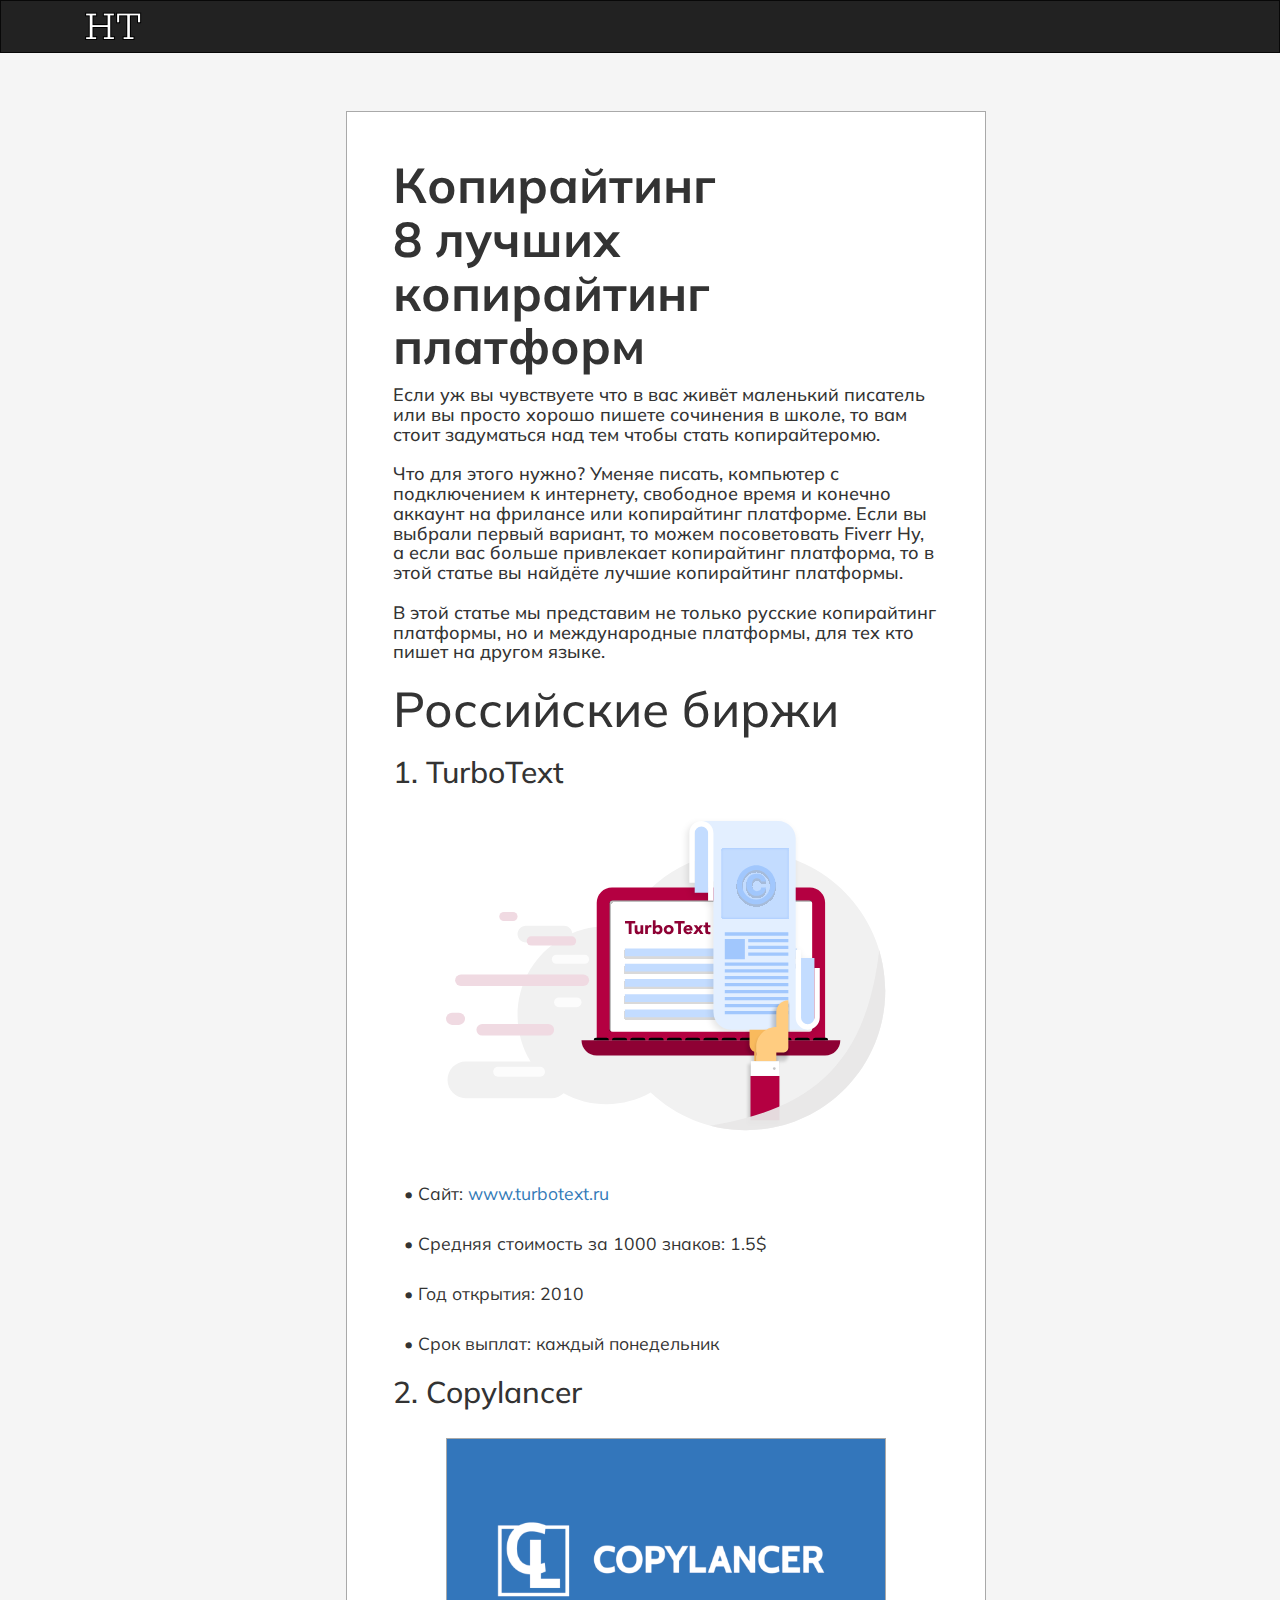
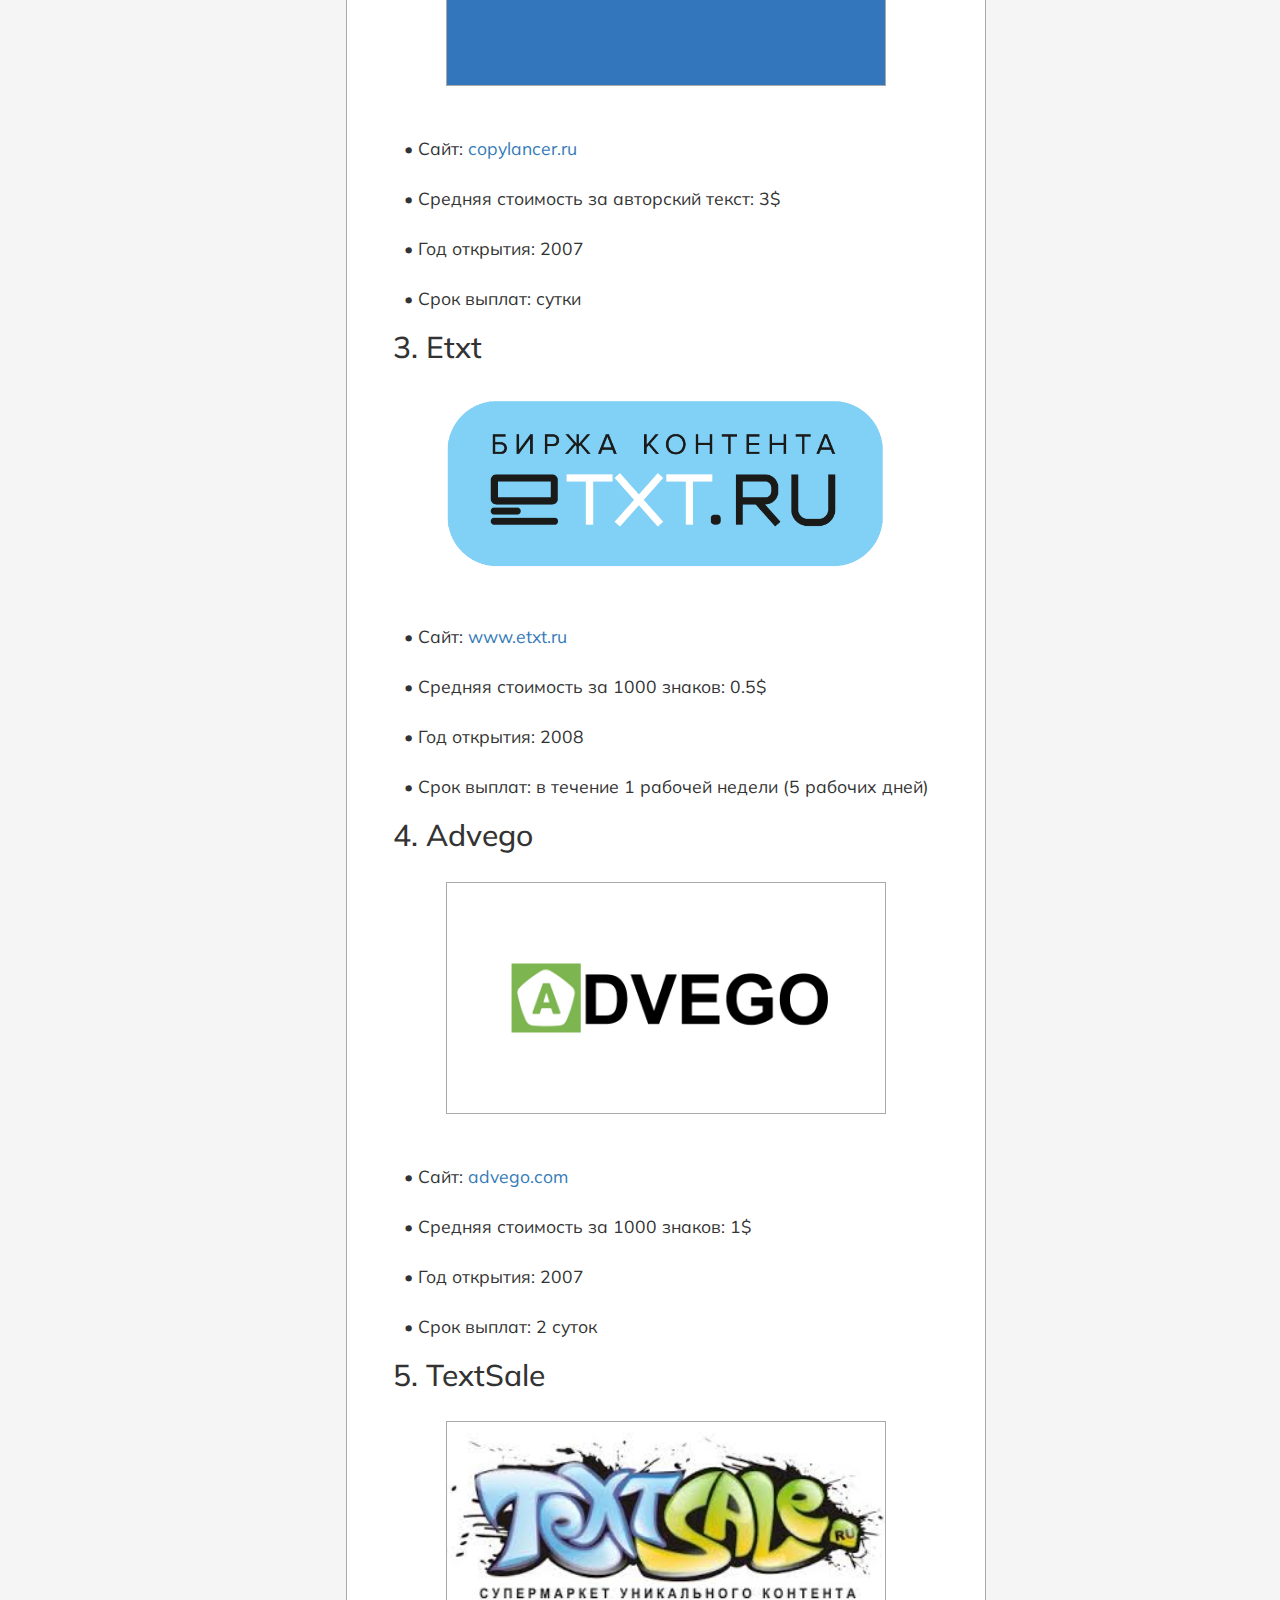
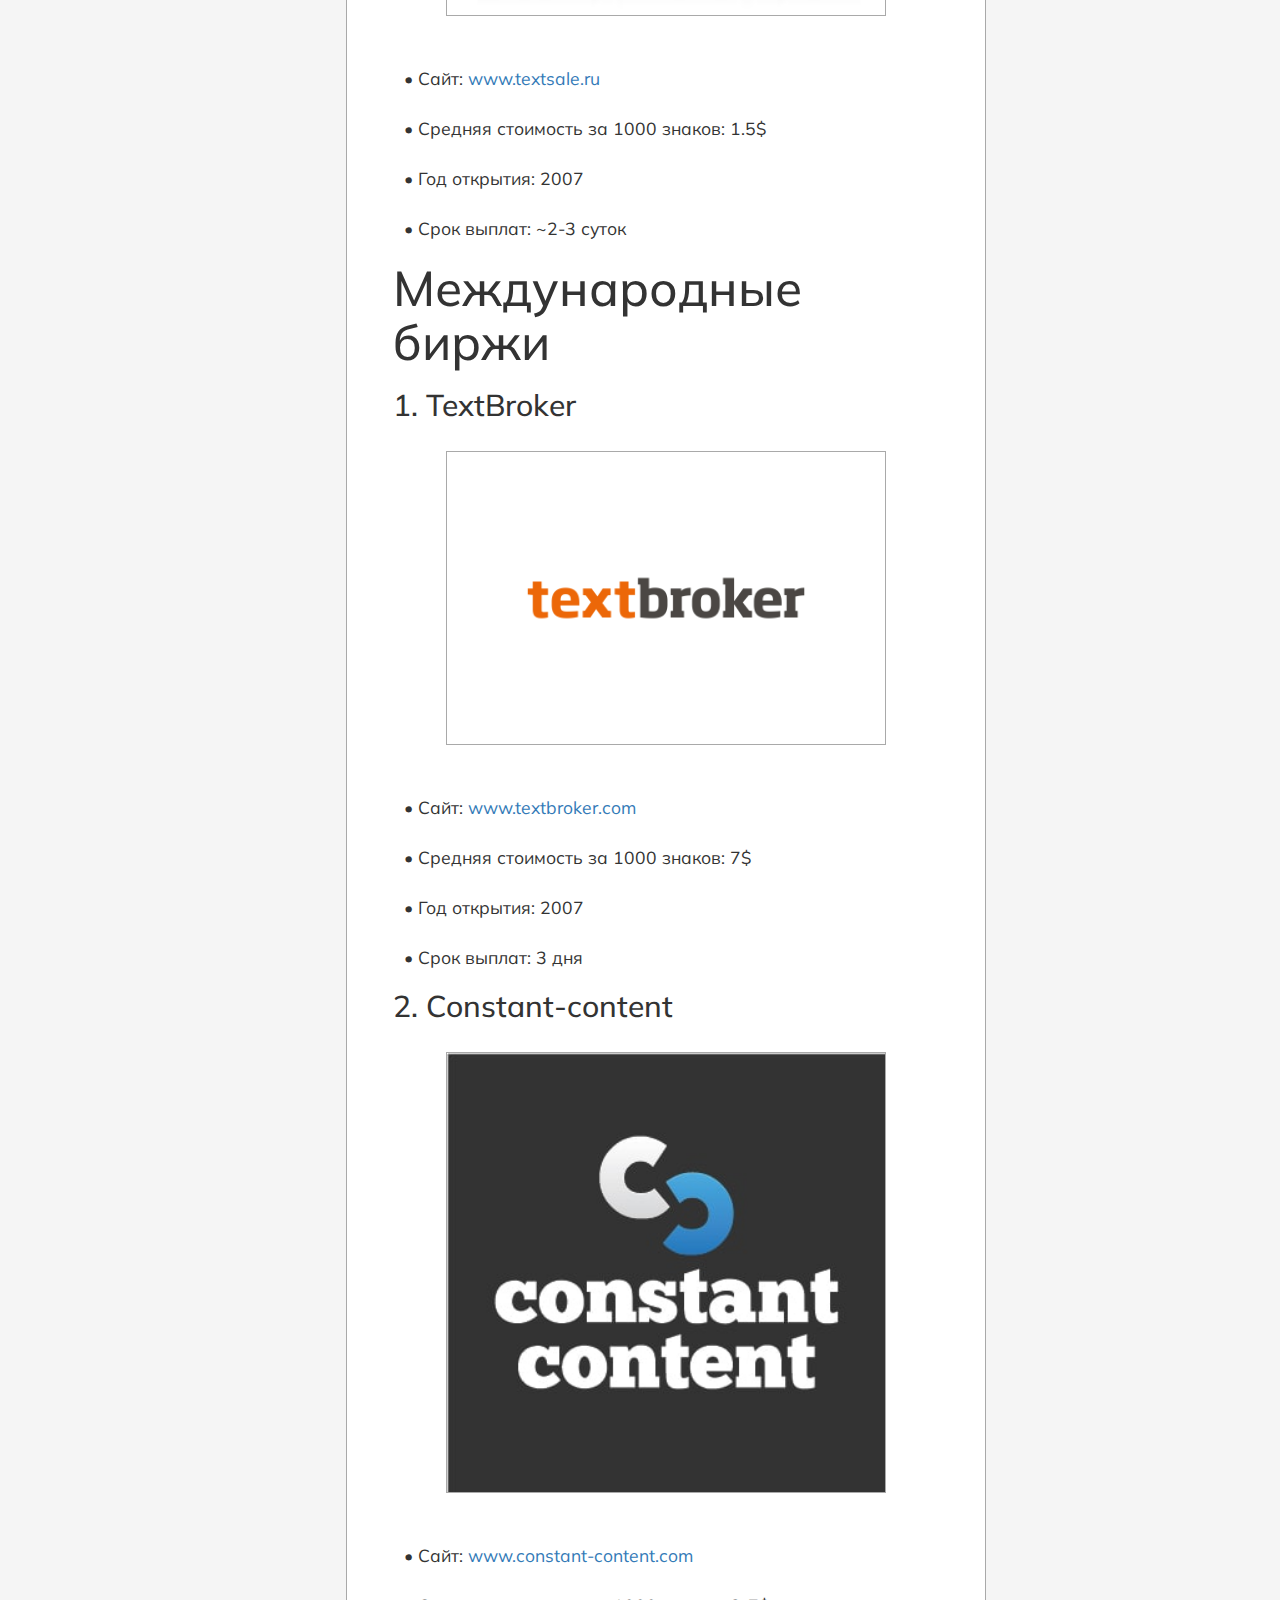
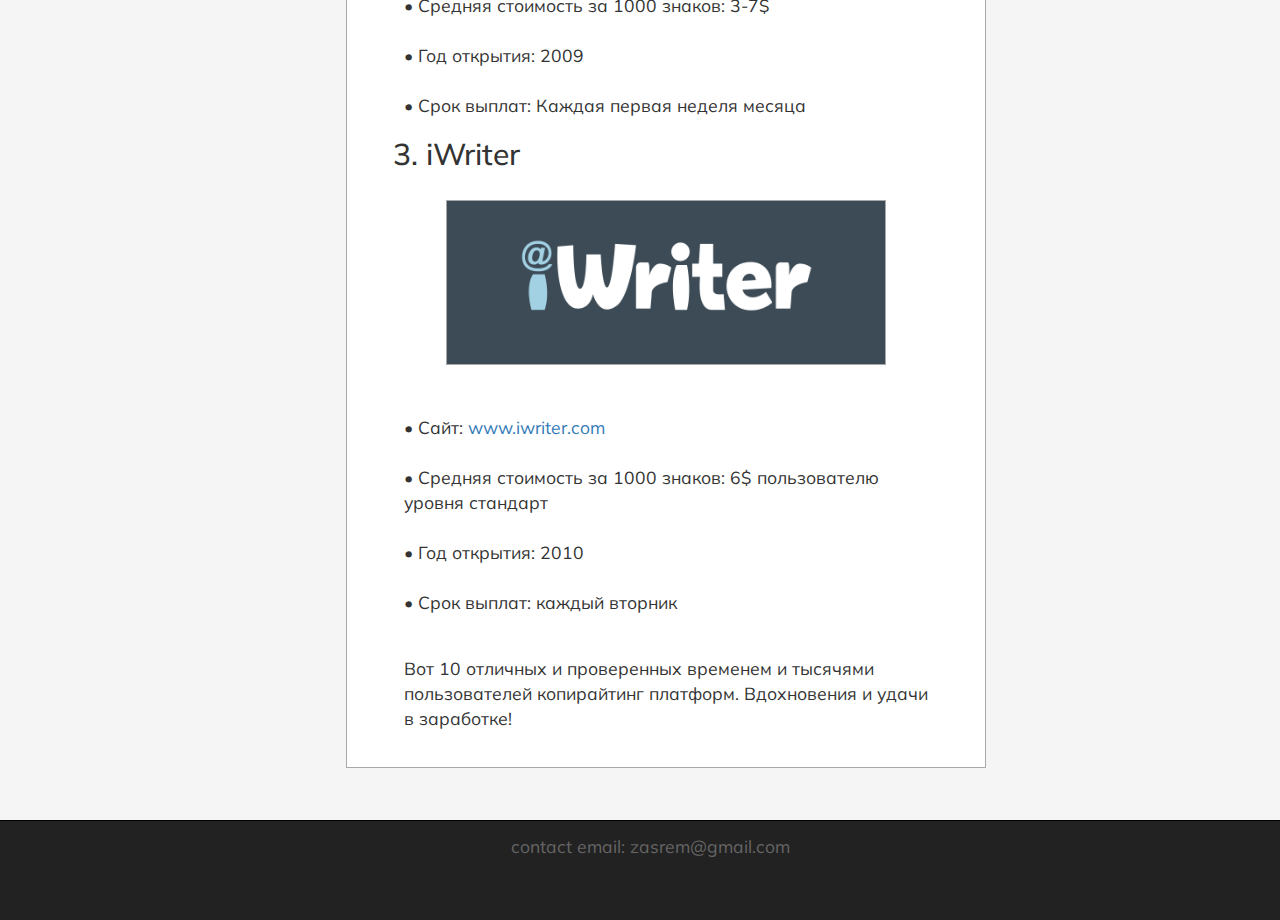
<file: copywrighting.html>
<!DOCTYPE html>
<html lang="ru">

  <head>

    <!-- Google adsense -->
    <script data-ad-client="ca-pub-2044492715518909" async src="https://pagead2.googlesyndication.com/pagead/js/adsbygoogle.js"></script>

    <!-- Yandex.Metrika counter -->
    <script type="text/javascript" >
    (function(m,e,t,r,i,k,a){m[i]=m[i]||function(){(m[i].a=m[i].a||[]).push(arguments)};
    m[i].l=1*new Date();k=e.createElement(t),a=e.getElementsByTagName(t)[0],k.async=1,k.src=r,a.parentNode.insertBefore(k,a)})
    (window, document, "script", "https://mc.yandex.ru/metrika/tag.js", "ym");

   ym(75180835, "init", {
        clickmap:true,
        trackLinks:true,
        accurateTrackBounce:true,
        webvisor:true
    });
    </script>
    <noscript><div><img src="https://mc.yandex.ru/watch/75180835" style="position:absolute; left:-9999px;" alt="" /></div></noscript>
    <!-- /Yandex.Metrika counter -->

    <meta charset="UTF-8">
    <meta name="keywords" content="копирайтинг работа ,копирайтинг сайты ,фриланс копирайтинг ,копирайтинг работа для начинающих ,адвего копирайтинг ,копирайтинг продающие тексты ,копирайтинг работа вакансии для начинающих ,копирайтинг работа на дому вакансии для начинающих ,копирайтинг работа без опыта ,сайт копирайтинга для работы ,сайты для копирайтинга без опыта ,сайты для копирайтинга без опыта работы ,услуги копирайтинга ,стать копирайтингом ,агентство копирайтинга ,копирайтинг сайты для заработка ,заработок на копирайтинге ,копирайтинг работать ,копирайтинг удаленно ,копирайтинг площадки"/>

    <meta name="description" content="Копирайтинг. 8 лучших копирайтинг платформ">

    <title>Копирайтинг. 8 лучших копирайтинг платформ</title>

    <!-- icon -->
    <link rel="shortcut icon" href="assets/img/icon.png">

    <!-- Подключаем Bootstrap CSS через CDN -->
    <link rel="stylesheet" href="https://maxcdn.bootstrapcdn.com/bootstrap/3.3.7/css/bootstrap.min.css">

    <!-- Main Style -->
    <link href="assets/css/style.css" rel="stylesheet">
    <!-- google font -->
    <link rel="preconnect" href="https://fonts.gstatic.com">
    <link href="https://fonts.googleapis.com/css2?family=Mulish:wght@400;700;900&display=swap" rel="stylesheet">
  </head>

  <body>

    <div class="container-fluid">

        <div class="row">

            <nav role="navigation" class="navbar navbar-inverse">

                <div class="container">

                    <div class="navbar-header header">

                      <div class="container">
                  
                        <div class="row">
                    
                          <div class="col-lg-12">

                              <img src="assets/img/HT.png" alt="">
                            
                          </div>

                        </div>

                      </div>

                    </div>

                </div>

            </nav>

        </div>

    </div>


    <div class="margin-1"></div>


    <div class="container-fluid">

      <div class="row">

        <div class="col-lg-3"></div>

        <div class="col-lg-6 content">

          <h1><strong>Копирайтинг <br> 8 лучших копирайтинг платформ</strong></h1>
          <h4>Если уж вы чувствуете что в вас живёт маленький писатель или вы просто хорошо пишете сочинения в школе, то вам стоит задуматься над тем чтобы стать копирайтеромю. 

          <br> <br>Что для этого нужно? Уменяе писать, компьютер с подключением к интернету, свободное время и конечно аккаунт на фрилансе или копирайтинг платформе. Если вы выбрали первый вариант, то можем посоветовать Fiverr Ну, а если вас больше привлекает копирайтинг платформа, то в этой статье вы найдёте лучшие копирайтинг платформы.

          <br> <br> В этой статье мы представим не только русские копирайтинг платформы, но и международные платформы, для тех кто пишет на другом языке. <br></h4>

          <h1>Российские биржи</h1>

          <div class="plat">
            
            <h2>1. TurboText</h2>

            <img src="assets/img/20.svg" alt="thinking-man" class = "imgmsvg img-responsive center-block">

            <p><br> <br>•  Сайт: <a href="https://www.turbotext.ru/">www.turbotext.ru</a>

            <br> <br>•  Средняя стоимость за 1000 знаков: 1.5$

            <br> <br>•  Год открытия: 2010

            <br> <br>•  Срок выплат: каждый понедельник</p>

          </div>

          <div class="plat">
            
            <h2>2. Copylancer</h2>

            <img src="assets/img/21.png" alt="thinking-man" class = "imgm img-responsive center-block">

            <p><br> <br>•  Сайт: <a href="https://copylancer.ru/">copylancer.ru</a>

            <br> <br>•  Средняя стоимость за авторский текст: 3$

            <br> <br>•  Год открытия: 2007

            <br> <br>•  Срок выплат: сутки</p>

          </div>

          <div class="plat">
            
            <h2>3. Etxt</h2>

            <img src="assets/img/22.png" alt="thinking-man" class = "imgmsvg img-responsive center-block">

            <p><br> <br>•  Сайт: <a href="https://www.etxt.ru/">www.etxt.ru</a>

            <br> <br>•  Средняя стоимость за 1000 знаков: 0.5$

            <br> <br>•  Год открытия: 2008

            <br> <br>•  Срок выплат: в течение 1 рабочей недели (5 рабочих дней)</p>

          </div>

          <div class="plat">
            
            <h2>4. Advego</h2>

            <img src="assets/img/23.jpg" alt="thinking-man" class = "imgm img-responsive center-block">

            <p><br> <br>•  Сайт: <a href="https://advego.com/">advego.com</a>

            <br> <br>•  Средняя стоимость за 1000 знаков: 1$

            <br> <br>•  Год открытия: 2007

            <br> <br>•  Срок выплат: 2 суток</p>

          </div>

          <div class="plat">
            
            <h2>5. TextSale</h2>

            <img src="assets/img/24.jpg" alt="thinking-man" class = "imgm img-responsive center-block">

            <p><br> <br>•  Сайт: <a href="https://www.textsale.ru/">www.textsale.ru</a>

            <br> <br>•  Средняя стоимость за 1000 знаков: 1.5$

            <br> <br>•  Год открытия: 2007

            <br> <br>•  Срок выплат:  ~2-3 суток</p>

          </div>

          <h1>Международные биржи</h1>

          <div class="plat">
            
            <h2>1. TextBroker</h2>

            <img src="assets/img/25.jpg" alt="thinking-man" class = "imgm img-responsive center-block">

            <p><br> <br>•  Сайт: <a href="https://www.textbroker.com/">www.textbroker.com</a>

            <br> <br>•  Средняя стоимость за 1000 знаков: 7$

            <br> <br>•  Год открытия: 2007

            <br> <br>•  Срок выплат: 3 дня</p>

          </div>

          <div class="plat">
            
            <h2>2. Constant-content</h2>

            <img src="assets/img/26.jpg" alt="thinking-man" class = "imgm img-responsive center-block">

            <p><br> <br>•  Сайт: <a href="https://www.constant-content.com/">www.constant-content.com</a>

            <br> <br>•  Средняя стоимость за 1000 знаков: 3-7$

            <br> <br>•  Год открытия: 2009

            <br> <br>•  Срок выплат: Каждая первая неделя месяца</p>

          </div>

          <div class="plat">
            
            <h2>3. iWriter</h2>

            <img src="assets/img/27.png" alt="thinking-man" class = "imgm img-responsive center-block">

            <p><br> <br>•  Сайт: <a href="https://www.iwriter.com/">www.iwriter.com</a>

            <br> <br>•  Средняя стоимость за 1000 знаков: 6$ пользователю уровня стандарт

            <br> <br>•  Год открытия: 2010

            <br> <br>•  Срок выплат: каждый вторник</p>

          </div>

          <div class="margin-7"></div>

          <p>Вот 10 отличных и проверенных временем и тысячями пользователей копирайтинг платформ. Вдохновения и удачи в заработке!</p>

        </div>

        <div class="col-lg-3"></div>

      </div>

    </div>

      <div class="margin-2"></div>

    </div>


    <footer>
      
      <div class="container-fluid">

        <div class="row">

          <div class="col-lg-1">
            
            <!--<div class="dropup drp">
              <button class="btn btn-default dropdown-toggle drpbtn" type="button" id="dropdownMenu1" data-toggle="dropdown" aria-haspopup="true" aria-expanded="true">
                images copyright
                <span class="caret"></span>
              </button>
              <ul class="dropdown-menu" aria-labelledby="dropdownMenu1">
                
              </ul>
            </div>-->

          </div>

          <div class="col-lg-10">

            <p class = "text-center">contact email: zasrem@gmail.com</p>

          </div>

          <div class="col-lg-1"></div>

        </div>

      </div>

    </footer>





    <!-- Подключаем jQuery и Bootstrap JS через CDN -->
    <script src="https://ajax.googleapis.com/ajax/libs/jquery/1.12.4/jquery.min.js"></script>
    <script src="https://maxcdn.bootstrapcdn.com/bootstrap/3.3.7/js/bootstrap.min.js"></script>
  </body>
</html>
</file>
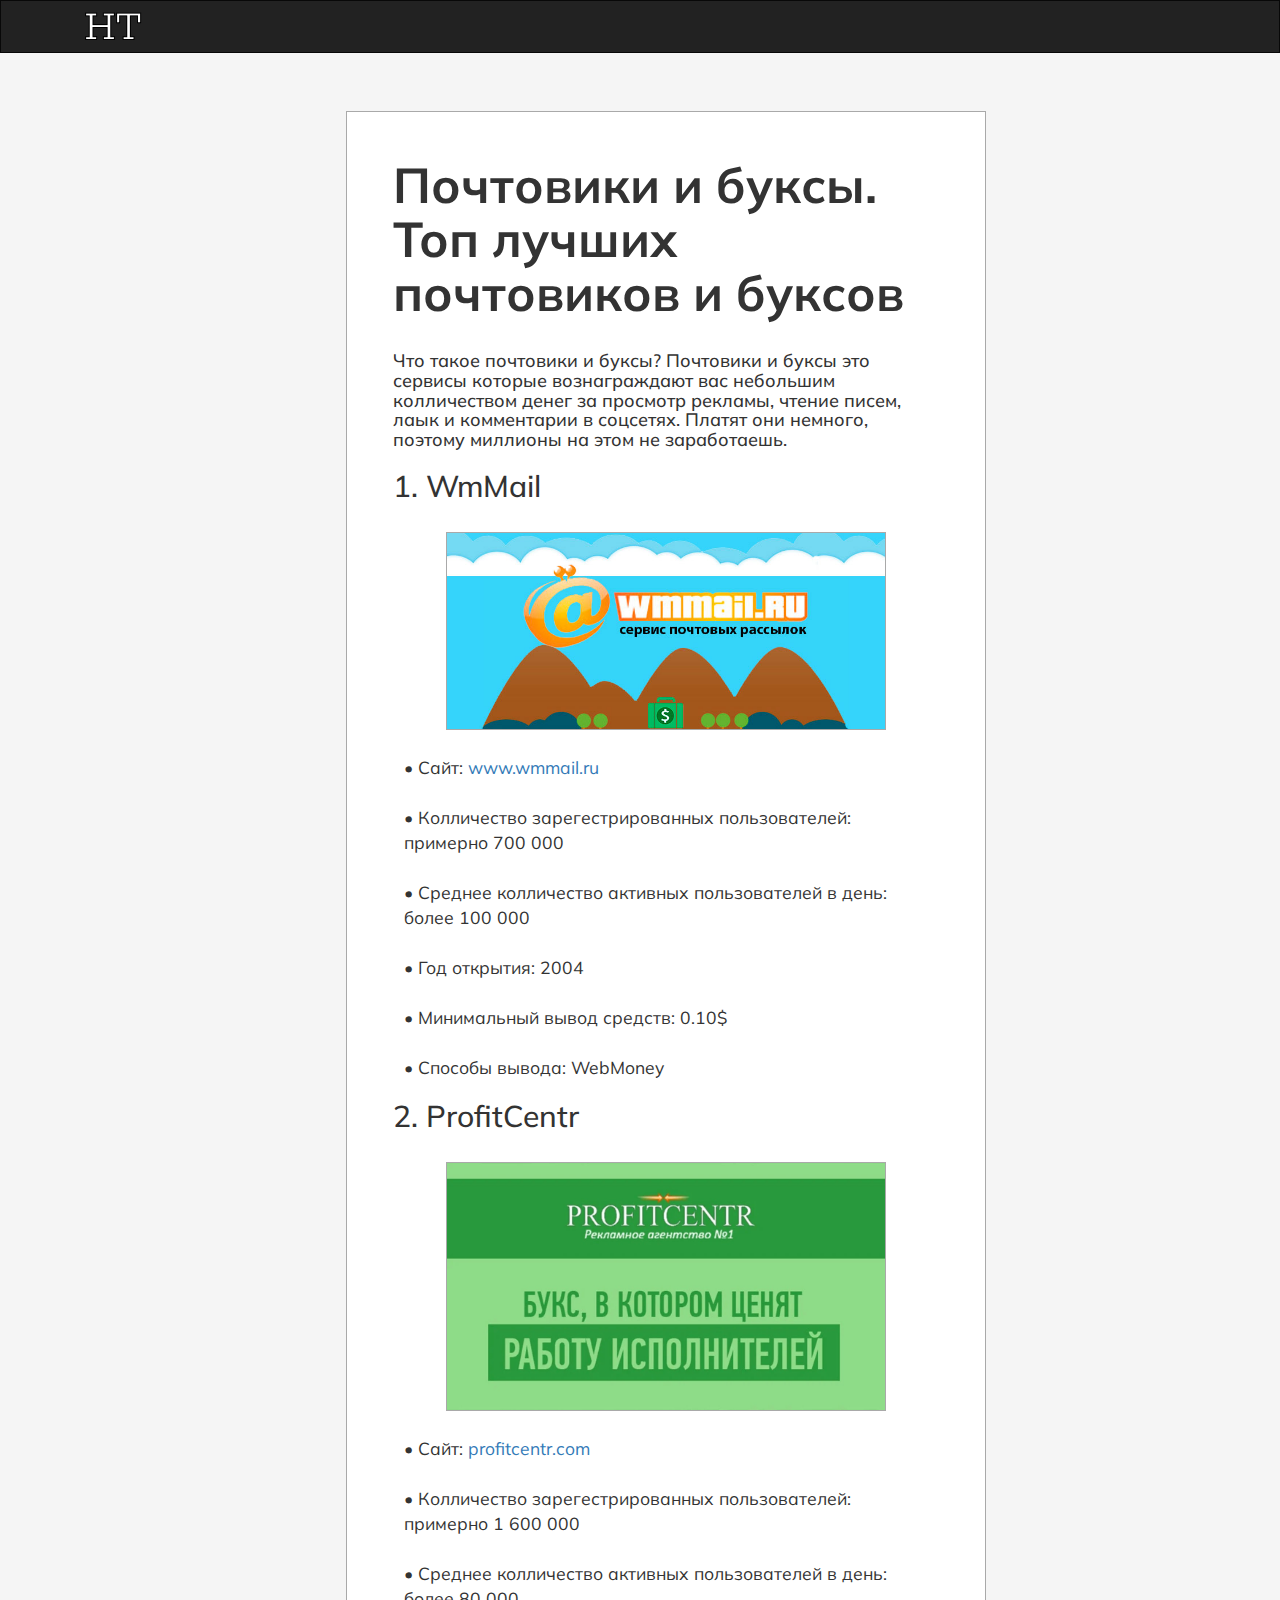
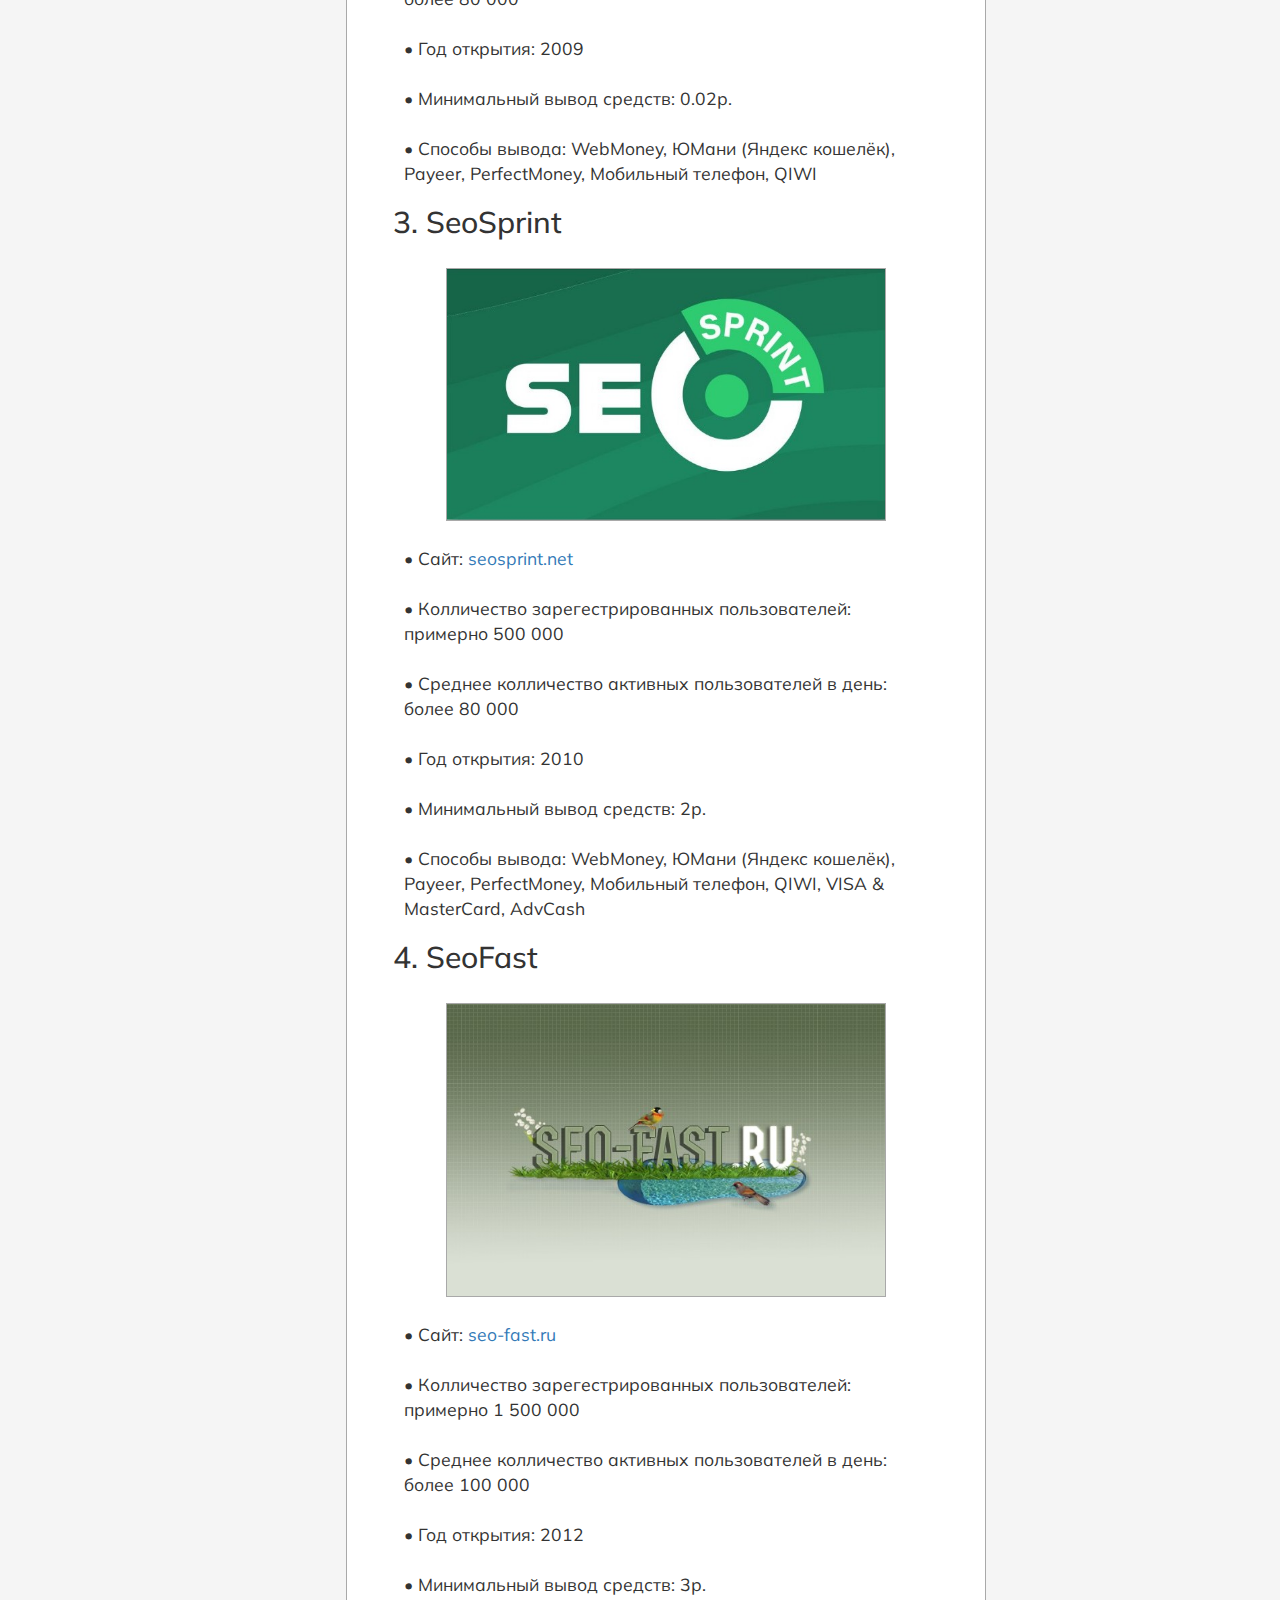
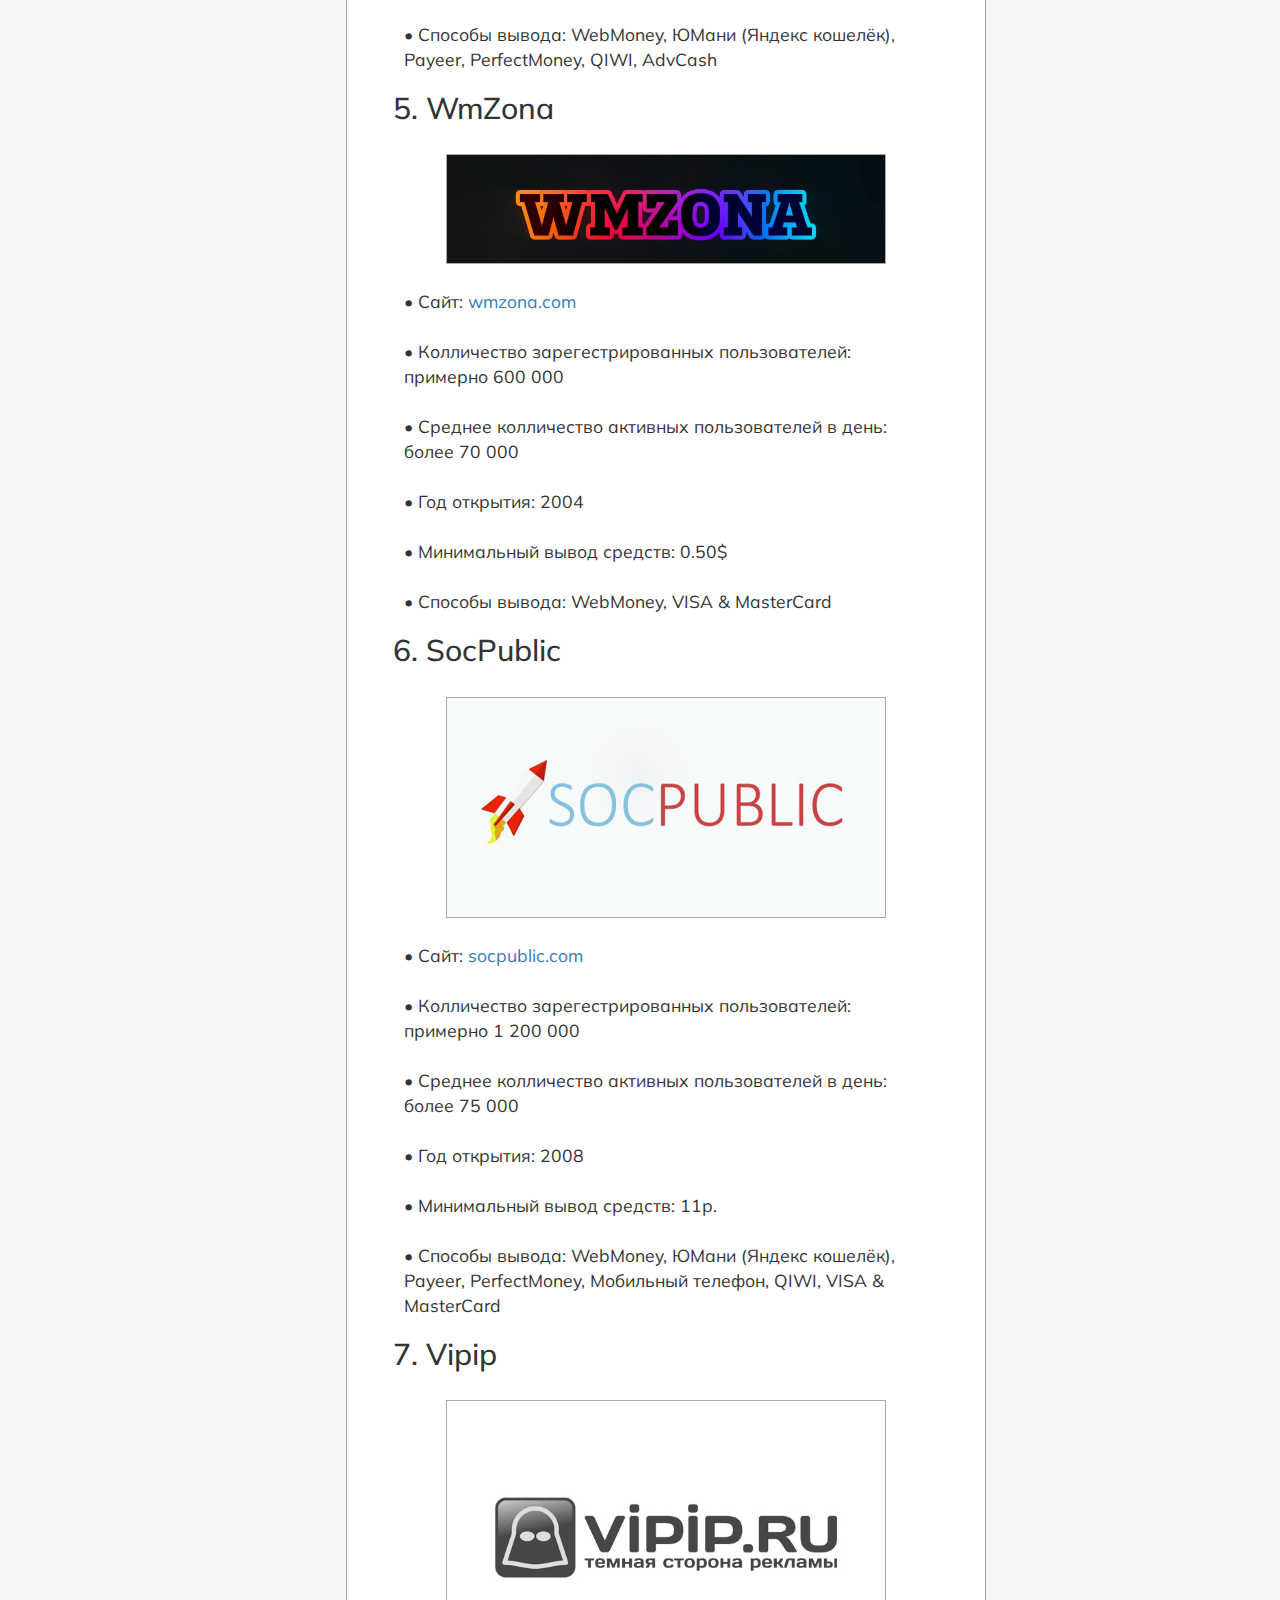
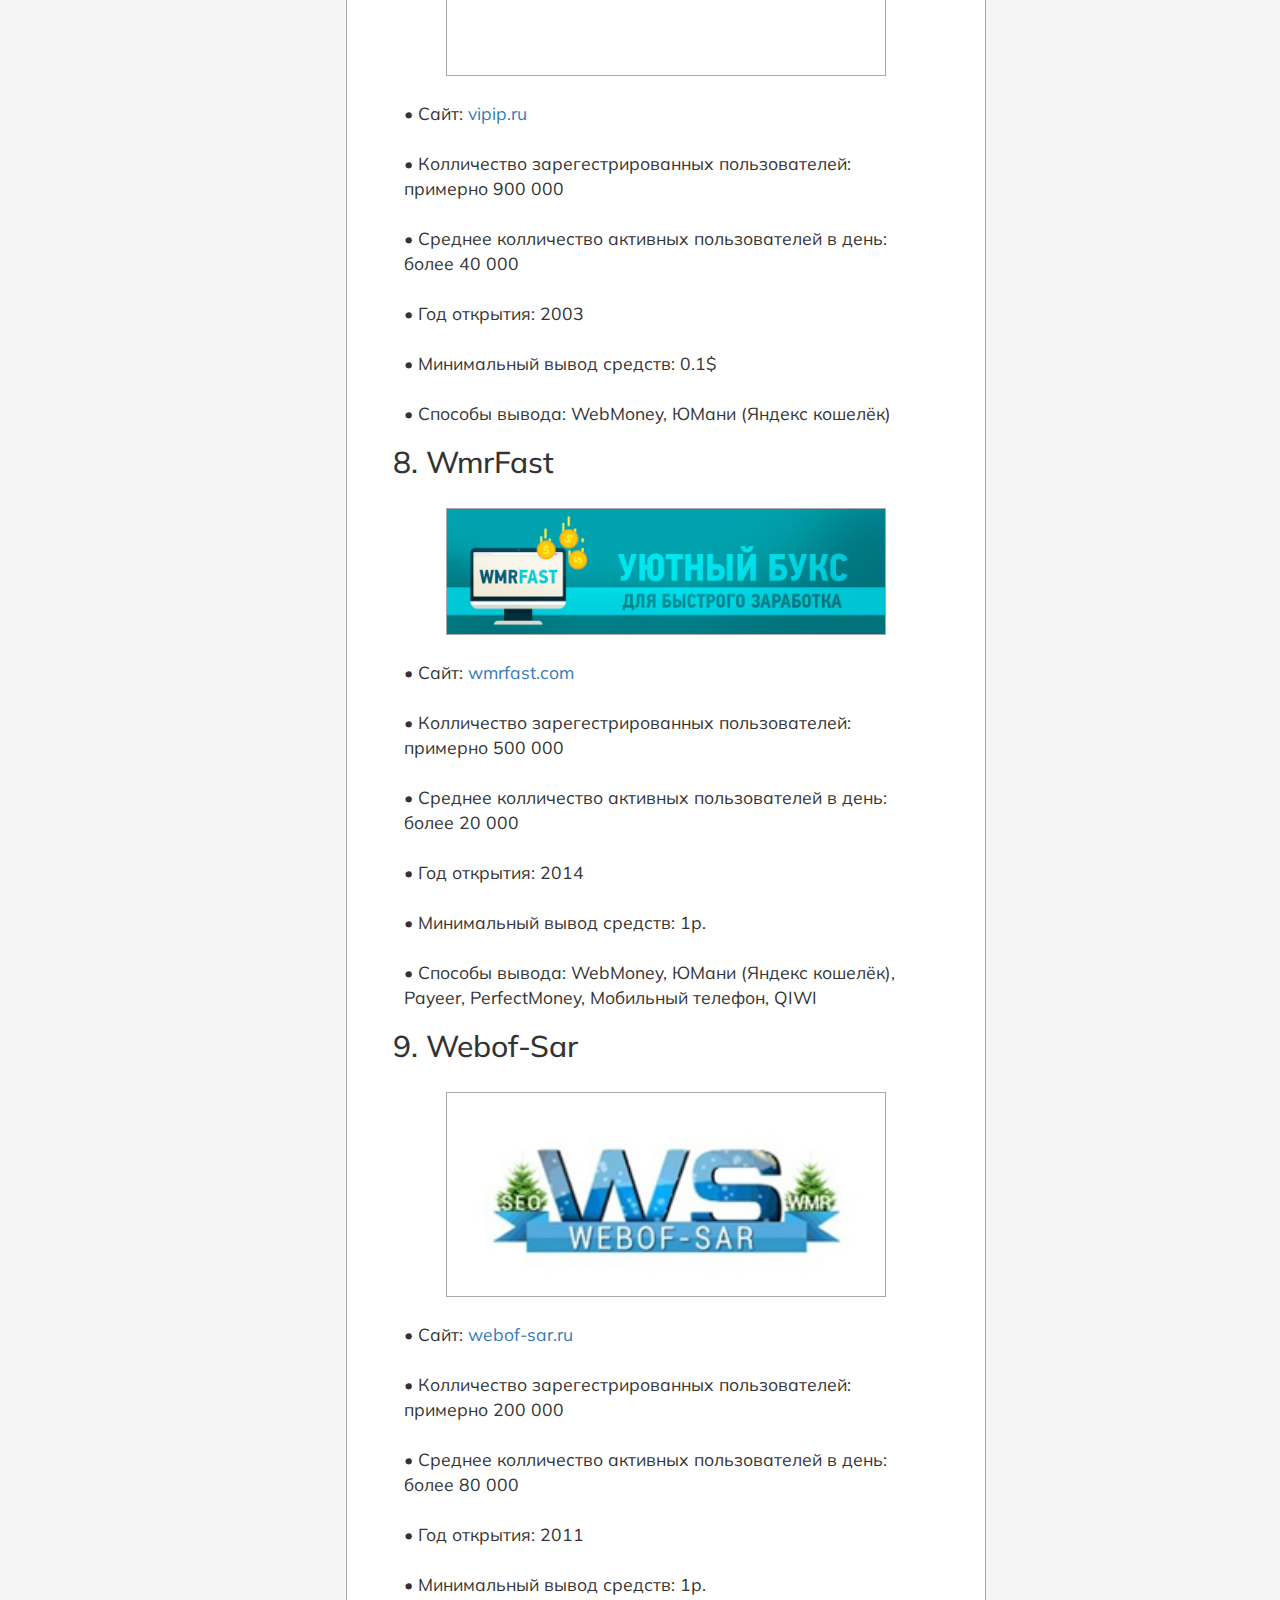
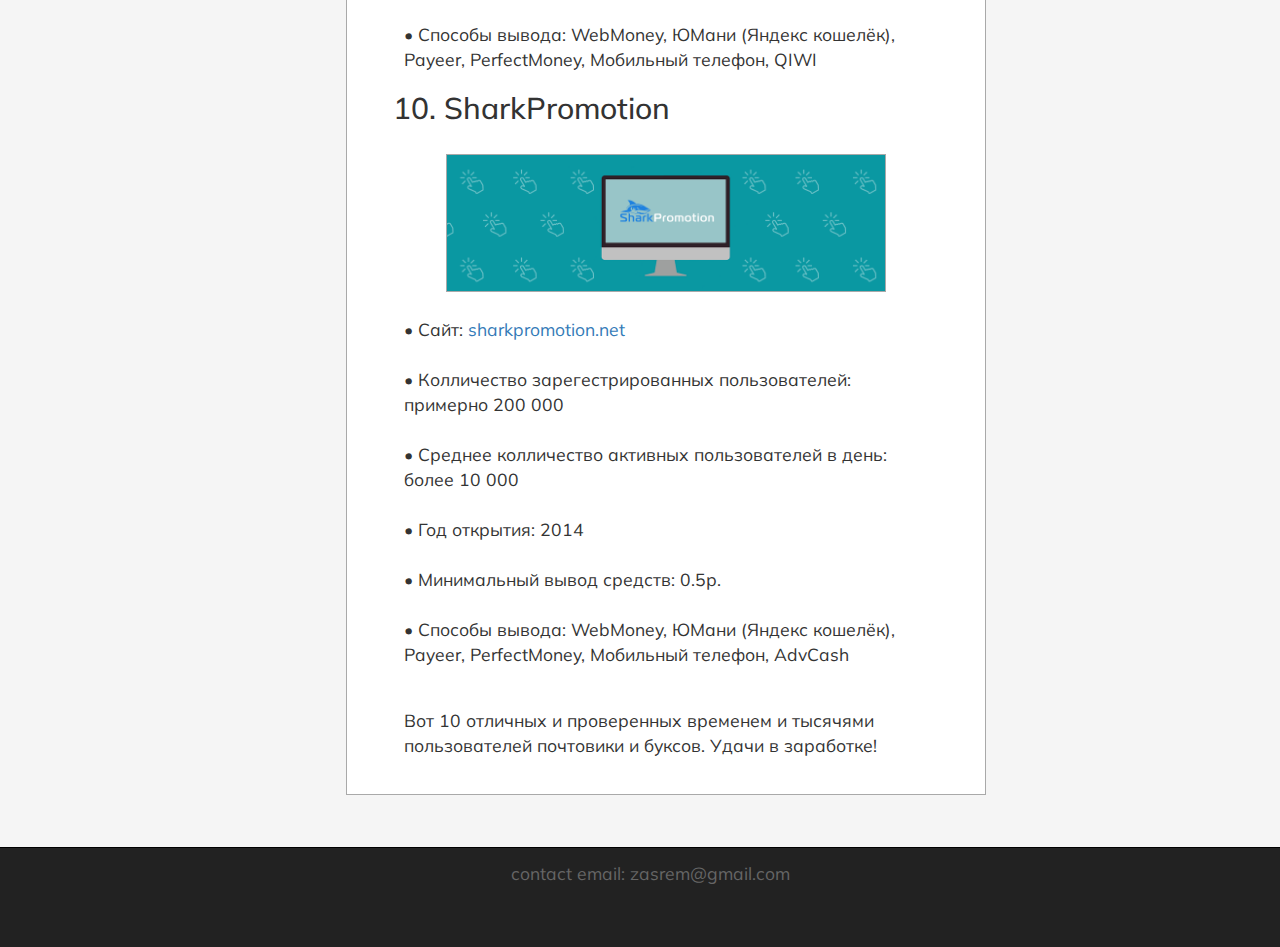
<file: ptc.html>
<!DOCTYPE html>
<html lang="ru">

  <head>

    <!-- Google adsense -->
    <script data-ad-client="ca-pub-2044492715518909" async src="https://pagead2.googlesyndication.com/pagead/js/adsbygoogle.js"></script>

    <!-- Yandex.Metrika counter -->
    <script type="text/javascript" >
    (function(m,e,t,r,i,k,a){m[i]=m[i]||function(){(m[i].a=m[i].a||[]).push(arguments)};
    m[i].l=1*new Date();k=e.createElement(t),a=e.getElementsByTagName(t)[0],k.async=1,k.src=r,a.parentNode.insertBefore(k,a)})
    (window, document, "script", "https://mc.yandex.ru/metrika/tag.js", "ym");

   ym(75180835, "init", {
        clickmap:true,
        trackLinks:true,
        accurateTrackBounce:true,
        webvisor:true
    });
    </script>
    <noscript><div><img src="https://mc.yandex.ru/watch/75180835" style="position:absolute; left:-9999px;" alt="" /></div></noscript>
    <!-- /Yandex.Metrika counter -->

    <meta charset="UTF-8">
    <meta name="keywords" content="заработок на просмотре рекламы ,деньги за лайки ,топ буксов ,как заработать на просмотре рекламы ,заработать на просмотре рекламы ,заработок на просмотре рекламы без вложений с выводом ,деньги за отзывы в интернете ,заработок в интернете на просмотре рекламы ,заработок на просмотре рекламы в интернете ,деньги за лайки в инстаграме ,топ буксы ,заработок на просмотре рекламы без вложений ,писать комментарии за деньги в интернете ,заработок на просмотре рекламы на телефоне ,деньги за комментарии в интернете ,комментарии за деньги в интернете ,заработок в интернете просмотр рекламы за деньги ,заработок денег на просмотре рекламы ,как заработать деньги на просмотре рекламы ,заработать деньги на просмотре рекламы ,как заработать в интернете на просмотре рекламы ,как заработать на просмотре рекламы в интернете ,зарабатывать на просмотре рекламы ,заработок денег за просмотр рекламы ,сайты для заработка на просмотре рекламы"/>

    <meta name="description" content="Почтовики и буксы">

    <title>Почтовики и буксы. Топ 10 лучших почтовиков и буксов</title>

    <!-- icon -->
    <link rel="shortcut icon" href="assets/img/icon.png">

    <!-- Подключаем Bootstrap CSS через CDN -->
    <link rel="stylesheet" href="https://maxcdn.bootstrapcdn.com/bootstrap/3.3.7/css/bootstrap.min.css">

    <!-- Main Style -->
    <link href="assets/css/style.css" rel="stylesheet">
    <!-- google font -->
    <link rel="preconnect" href="https://fonts.gstatic.com">
    <link href="https://fonts.googleapis.com/css2?family=Mulish:wght@400;700;900&display=swap" rel="stylesheet">
  </head>

  <body>

    <div class="container-fluid">

        <div class="row">

            <nav role="navigation" class="navbar navbar-inverse">

                <div class="container">

                    <div class="navbar-header header">

                      <div class="container">
                  
                        <div class="row">
                    
                          <div class="col-lg-12">

                              <img src="assets/img/HT.png" alt="">
                            
                          </div>

                        </div>

                      </div>

                    </div>

                </div>

            </nav>

        </div>

    </div>


    <div class="margin-1"></div>


    <div class="container-fluid">

      <div class="row">

        <div class="col-lg-3"></div>

        <div class="col-lg-6 content">

          <h1><strong>Почтовики и буксы. <br>Топ лучших почтовиков и буксов </strong></h1>
          <h4><br> Что такое почтовики и буксы? Почтовики и буксы это сервисы которые вознаграждают вас небольшим колличеством денег за просмотр рекламы, чтение писем, лаык и комментарии в соцсетях. Платят они немного, поэтому миллионы на этом не заработаешь.    <br> </h4>



          <div class="buks">
            
            <h2>1. WmMail</h2>

            <img src="assets/img/10.jpg" alt="thinking-man" class = "imgm img-responsive center-block">

            <p><br> •  Сайт: <a href="https://www.wmmail.ru">www.wmmail.ru</a>

            <br> <br>•  Колличество зарегестрированных пользователей: примерно 700 000

            <br> <br>•  Среднее колличество активных пользователей в день: более 100 000

            <br> <br>•  Год открытия: 2004

            <br> <br>•  Минимальный вывод средств: 0.10$

            <br> <br>• Способы вывода: WebMoney</p>

          </div>

          <div class="buks">
            
            <h2>2. ProfitCentr</h2>

            <img src="assets/img/11.jpg" alt="thinking-man" class = "imgm img-responsive center-block">

            <p><br> •  Сайт: <a href="https://profitcentr.com/">profitcentr.com</a>

            <br> <br>•  Колличество зарегестрированных пользователей: примерно 1 600 000

            <br> <br>•  Среднее колличество активных пользователей в день: более 80 000

            <br> <br>•  Год открытия: 2009

            <br> <br>•  Минимальный вывод средств: 0.02р.

            <br> <br>• Способы вывода: WebMoney, ЮМани (Яндекс кошелёк), Payeer, PerfectMoney, Мобильный телефон, QIWI</p>

          </div>

          <div class="buks">
            
            <h2>3. SeoSprint</h2>

            <img src="assets/img/12.jpg" alt="thinking-man" class = "imgm img-responsive center-block">

            <p><br> •  Сайт: <a href="https://seosprint.net/">seosprint.net</a>

            <br> <br>•  Колличество зарегестрированных пользователей: примерно 500 000

            <br> <br>•  Среднее колличество активных пользователей в день: более 80 000

            <br> <br>•  Год открытия: 2010

            <br> <br>•  Минимальный вывод средств: 2р.

            <br> <br>• Способы вывода: WebMoney, ЮМани (Яндекс кошелёк), Payeer, PerfectMoney, Мобильный телефон, QIWI, VISA & MasterCard, AdvCash</p>

          </div>

          <div class="buks">
            
            <h2>4. SeoFast</h2>

            <img src="assets/img/13.jpg" alt="thinking-man" class = "imgm img-responsive center-block">

            <p><br> •  Сайт: <a href="https://seo-fast.ru/">seo-fast.ru</a>

            <br> <br>•  Колличество зарегестрированных пользователей: примерно 1 500 000

            <br> <br>•  Среднее колличество активных пользователей в день: более 100 000

            <br> <br>•  Год открытия: 2012

            <br> <br>•  Минимальный вывод средств: 3р.

            <br> <br>• Способы вывода: WebMoney, ЮМани (Яндекс кошелёк), Payeer, PerfectMoney, QIWI, AdvCash</p>

          </div>

          <div class="buks">
            
            <h2>5. WmZona</h2>

            <img src="assets/img/14.jpg" alt="thinking-man" class = "imgm img-responsive center-block">

            <p><br> •  Сайт: <a href="https://wmzona.com/">wmzona.com</a>

            <br> <br>•  Колличество зарегестрированных пользователей: примерно 600 000

            <br> <br>•  Среднее колличество активных пользователей в день: более 70 000

            <br> <br>•  Год открытия: 2004

            <br> <br>•  Минимальный вывод средств: 0.50$

            <br> <br>• Способы вывода: WebMoney, VISA & MasterCard</p>

          </div>

          <div class="buks">
            
            <h2>6. SocPublic</h2>

            <img src="assets/img/15.jpeg" alt="thinking-man" class = "imgm img-responsive center-block">

            <p><br> •  Сайт: <a href="https://socpublic.com/">socpublic.com</a>

            <br> <br>•  Колличество зарегестрированных пользователей: примерно 1 200 000

            <br> <br>•  Среднее колличество активных пользователей в день: более 75 000

            <br> <br>•  Год открытия: 2008

            <br> <br>•  Минимальный вывод средств: 11р.

            <br> <br>• Способы вывода: WebMoney, ЮМани (Яндекс кошелёк), Payeer, PerfectMoney, Мобильный телефон, QIWI, VISA & MasterCard</p>

          </div>

          <div class="buks">
            
            <h2>7. Vipip</h2>

            <img src="assets/img/16.jpg" alt="thinking-man" class = "imgm img-responsive center-block">

            <p><br> •  Сайт: <a href="https://vipip.ru/">vipip.ru</a>

            <br> <br>•  Колличество зарегестрированных пользователей: примерно 900 000

            <br> <br>•  Среднее колличество активных пользователей в день: более 40 000

            <br> <br>•  Год открытия: 2003

            <br> <br>•  Минимальный вывод средств: 0.1$

            <br> <br>• Способы вывода: WebMoney, ЮМани (Яндекс кошелёк)</p>

          </div>

          <div class="buks">
            
            <h2>8. WmrFast</h2>

            <img src="assets/img/17.jpg" alt="thinking-man" class = "imgm img-responsive center-block">

            <p><br> •  Сайт: <a href="https://wmrfast.com/">wmrfast.com</a>

            <br> <br>•  Колличество зарегестрированных пользователей: примерно 500 000

            <br> <br>•  Среднее колличество активных пользователей в день: более 20 000

            <br> <br>•  Год открытия: 2014

            <br> <br>•  Минимальный вывод средств: 1р.

            <br> <br>• Способы вывода: WebMoney, ЮМани (Яндекс кошелёк), Payeer, PerfectMoney, Мобильный телефон, QIWI</p>

          </div>

          <div class="buks">
            
            <h2>9. Webof-Sar</h2>

            <img src="assets/img/18.jpg" alt="thinking-man" class = "imgm img-responsive center-block">

            <p><br> •  Сайт: <a href="https://webof-sar.ru/">webof-sar.ru</a>

            <br> <br>•  Колличество зарегестрированных пользователей: примерно 200 000

            <br> <br>•  Среднее колличество активных пользователей в день: более 80 000

            <br> <br>•  Год открытия: 2011

            <br> <br>•  Минимальный вывод средств: 1р.

            <br> <br>• Способы вывода: WebMoney, ЮМани (Яндекс кошелёк), Payeer, PerfectMoney, Мобильный телефон, QIWI</p>

          </div>

          <div class="buks">
            
            <h2>10. SharkPromotion</h2>

            <img src="assets/img/19.png" alt="thinking-man" class = "imgm img-responsive center-block">

            <p><br> •  Сайт: <a href="https://sharkpromotion.net/">sharkpromotion.net</a>

            <br> <br>•  Колличество зарегестрированных пользователей: примерно 200 000

            <br> <br>•  Среднее колличество активных пользователей в день: более 10 000

            <br> <br>•  Год открытия: 2014

            <br> <br>•  Минимальный вывод средств: 0.5р.

            <br> <br>• Способы вывода: WebMoney, ЮМани (Яндекс кошелёк), Payeer, PerfectMoney, Мобильный телефон, AdvCash</p>

          </div>

          <div class="margin-7"></div>

          <p>Вот 10 отличных и проверенных временем и тысячями пользователей почтовики и буксов. Удачи в заработке!</p>

        </div>

        <div class="col-lg-3"></div>

      </div>

    </div>

      <div class="margin-2"></div>

    </div>


    <footer>
      
      <div class="container-fluid">

        <div class="row">

          <div class="col-lg-1">
            
            <!--<div class="dropup drp">
              <button class="btn btn-default dropdown-toggle drpbtn" type="button" id="dropdownMenu1" data-toggle="dropdown" aria-haspopup="true" aria-expanded="true">
                images copyright
                <span class="caret"></span>
              </button>
              <ul class="dropdown-menu" aria-labelledby="dropdownMenu1">
                
              </ul>
            </div>-->

          </div>

          <div class="col-lg-10">

            <p class = "text-center">contact email: zasrem@gmail.com</p>

          </div>

          <div class="col-lg-1"></div>

        </div>

      </div>

    </footer>





    <!-- Подключаем jQuery и Bootstrap JS через CDN -->
    <script src="https://ajax.googleapis.com/ajax/libs/jquery/1.12.4/jquery.min.js"></script>
    <script src="https://maxcdn.bootstrapcdn.com/bootstrap/3.3.7/js/bootstrap.min.js"></script>
  </body>
</html>
</file>
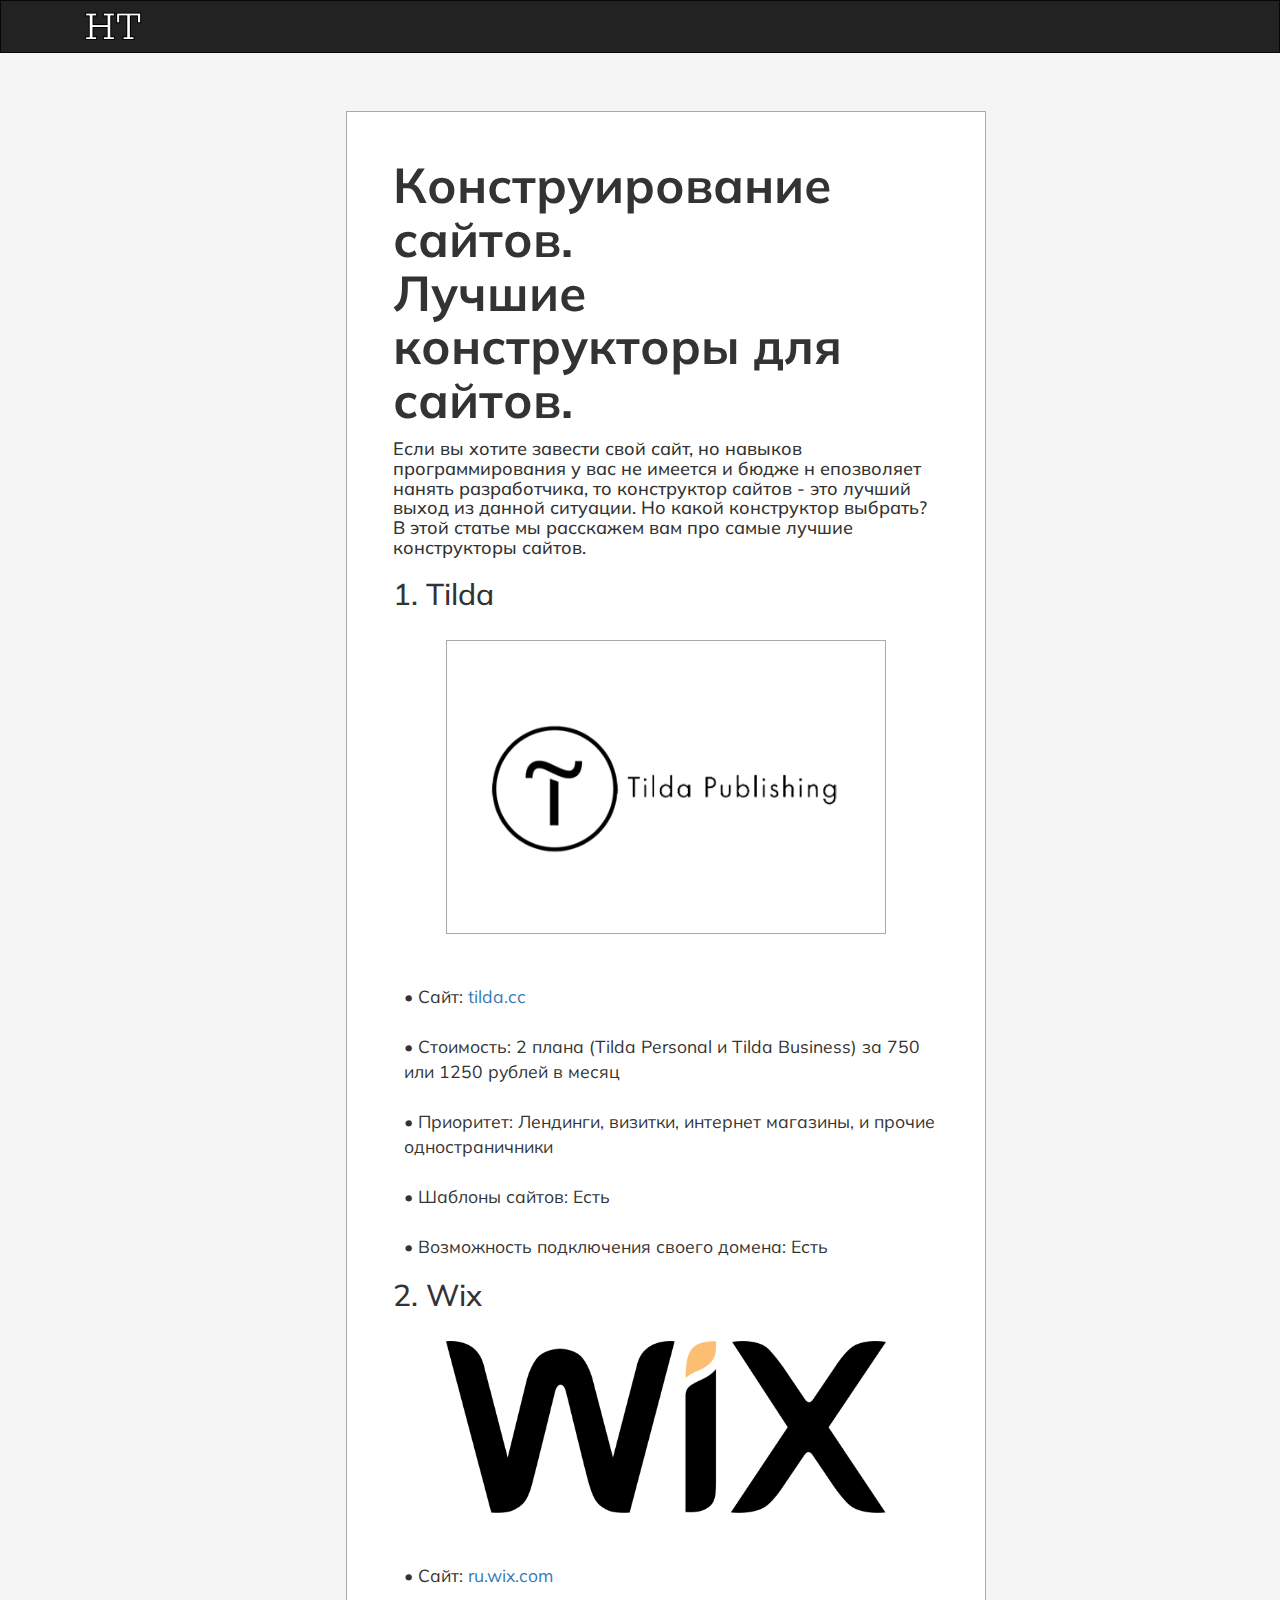
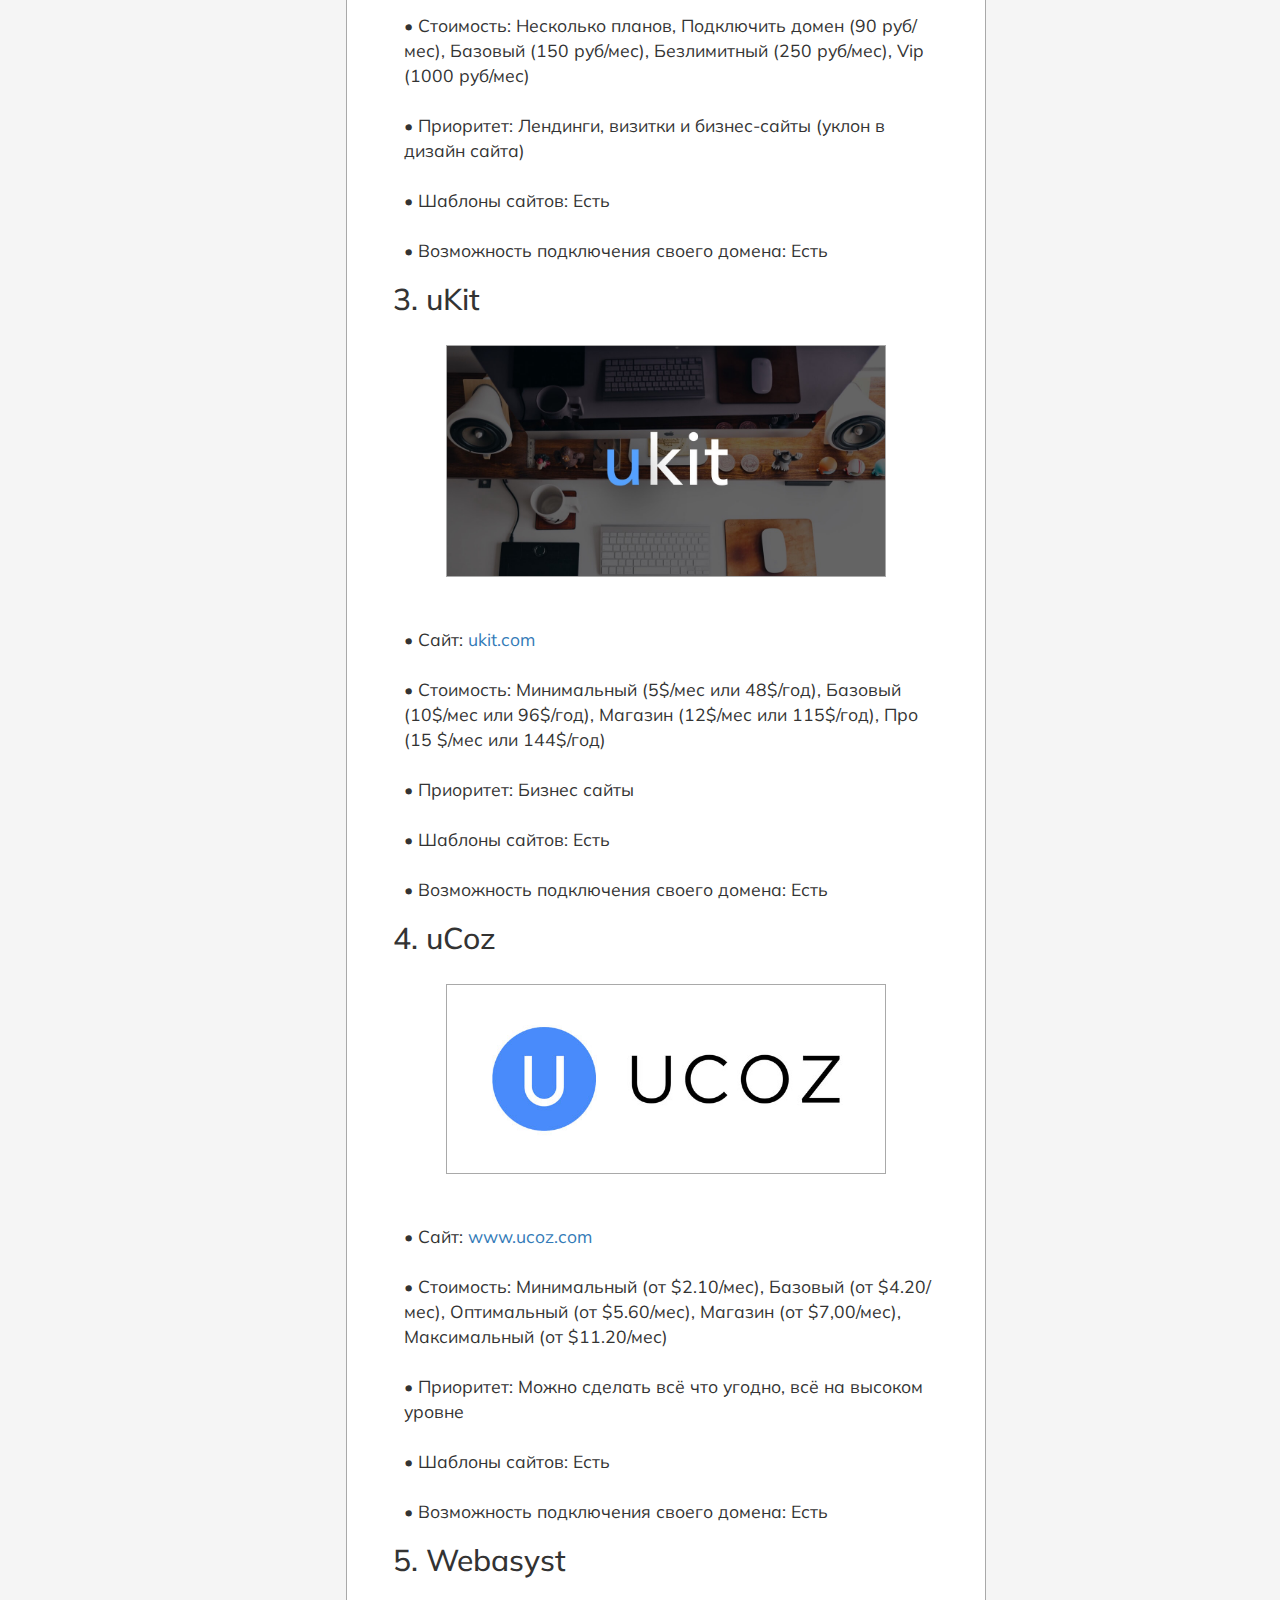
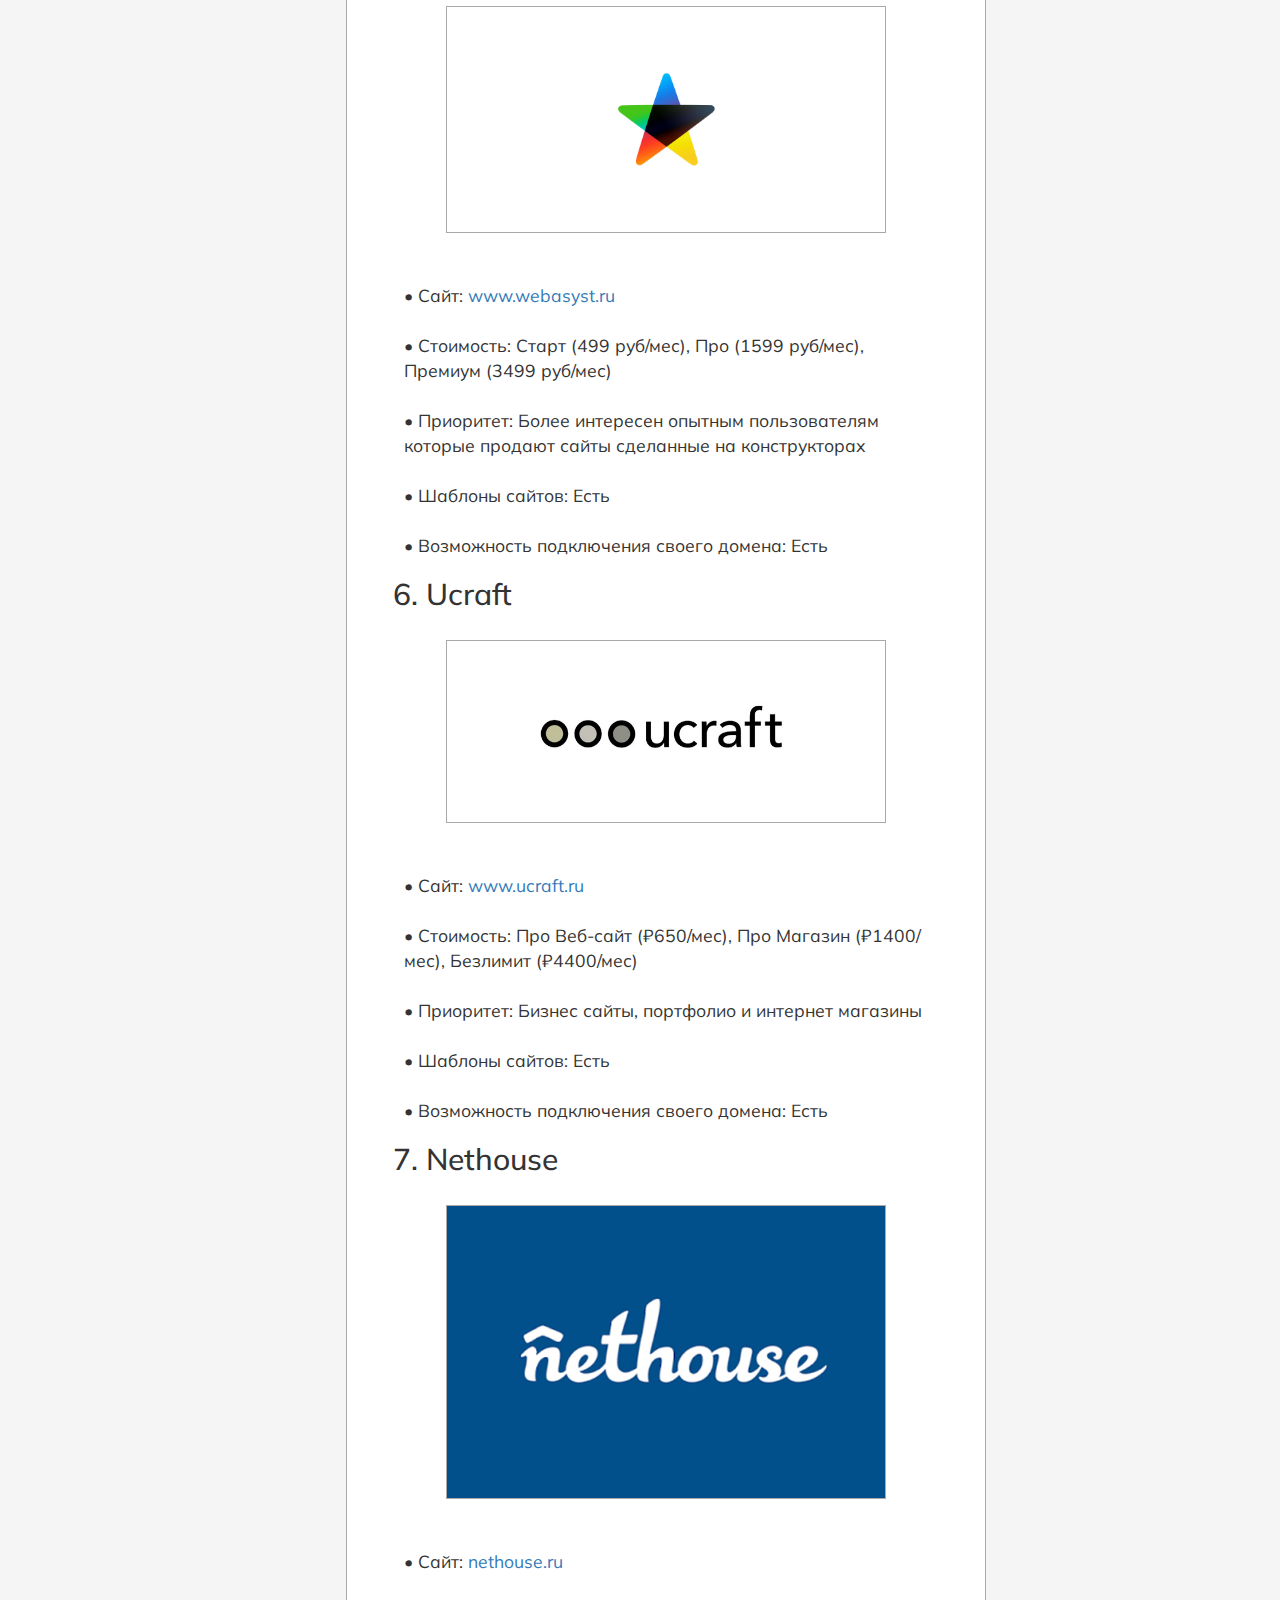
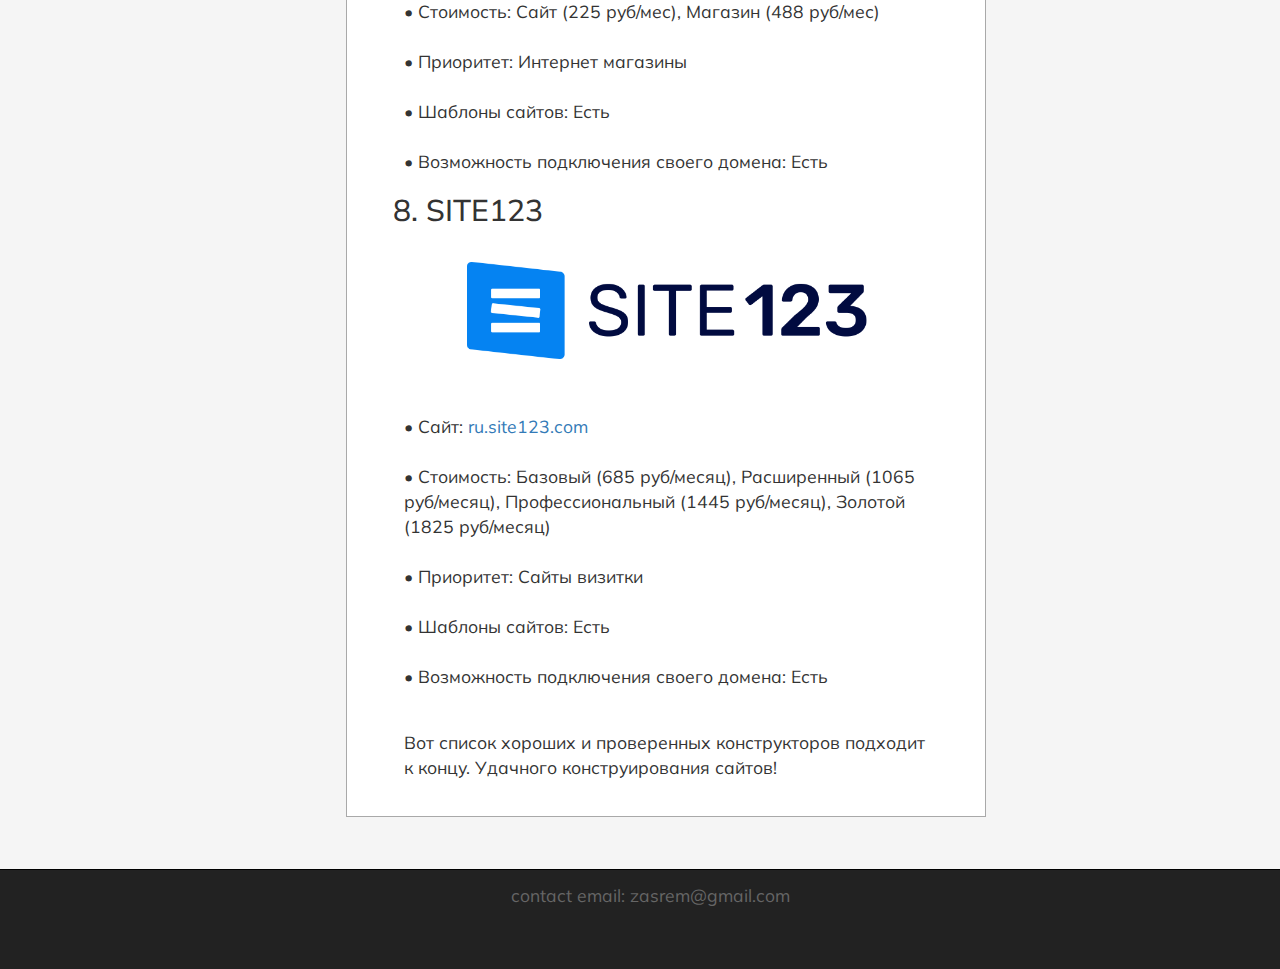
<file: websites.html>
<!DOCTYPE html>
<html lang="ru">

  <head>

    <!-- Google adsense -->
    <script data-ad-client="ca-pub-2044492715518909" async src="https://pagead2.googlesyndication.com/pagead/js/adsbygoogle.js"></script>

    <!-- Yandex.Metrika counter -->
    <script type="text/javascript" >
    (function(m,e,t,r,i,k,a){m[i]=m[i]||function(){(m[i].a=m[i].a||[]).push(arguments)};
    m[i].l=1*new Date();k=e.createElement(t),a=e.getElementsByTagName(t)[0],k.async=1,k.src=r,a.parentNode.insertBefore(k,a)})
    (window, document, "script", "https://mc.yandex.ru/metrika/tag.js", "ym");

   ym(75180835, "init", {
        clickmap:true,
        trackLinks:true,
        accurateTrackBounce:true,
        webvisor:true
    });
    </script>
    <noscript><div><img src="https://mc.yandex.ru/watch/75180835" style="position:absolute; left:-9999px;" alt="" /></div></noscript>
    <!-- /Yandex.Metrika counter -->

    <meta charset="UTF-8">
    <meta name="keywords" content="конструктор сайтов ,тильда конструктор сайтов ,бесплатный конструктор сайтов ,создать сайт конструктор ,tilda конструктор сайтов ,создать сайт бесплатно самому с нуля конструктор ,онлайн конструктор сайтов ,конструктор сайтов бесплатно на русском ,лучшие конструкторы сайтов ,конструктор сайта магазина ,wix конструктор сайтов ,бесплатные конструкторы сайтов на русском языке ,конструктор для создания сайта ,топ конструкторов сайтов ,конструктор сайтов для интернет магазина ,конструкторы сайтов ,конструкторы сайтов бесплатные ,конструктор сайтов wix ,конструктор сайтов tilda,конструктор сайтов викс,конструктор сайтов нетхаус,сайт конструктор"/>

    <meta name="description" content="Конструирование сайтов. Лучшие конструкторы для сайтов.">

    <title>Конструирование сайтов. Лучшие конструкторы для сайтов.</title>

    <!-- icon -->
    <link rel="shortcut icon" href="assets/img/icon.png">

    <!-- Подключаем Bootstrap CSS через CDN -->
    <link rel="stylesheet" href="https://maxcdn.bootstrapcdn.com/bootstrap/3.3.7/css/bootstrap.min.css">

    <!-- Main Style -->
    <link href="assets/css/style.css" rel="stylesheet">
    <!-- google font -->
    <link rel="preconnect" href="https://fonts.gstatic.com">
    <link href="https://fonts.googleapis.com/css2?family=Mulish:wght@400;700;900&display=swap" rel="stylesheet">
  </head>

  <body>

    <div class="container-fluid">

        <div class="row">

            <nav role="navigation" class="navbar navbar-inverse">

                <div class="container">

                    <div class="navbar-header header">

                      <div class="container">
                  
                        <div class="row">
                    
                          <div class="col-lg-12">

                              <img src="assets/img/HT.png" alt="">
                            
                          </div>

                        </div>

                      </div>

                    </div>

                </div>

            </nav>

        </div>

    </div>


    <div class="margin-1"></div>


    <div class="container-fluid">

      <div class="row">

        <div class="col-lg-3"></div>

        <div class="col-lg-6 content">

          <h1><strong>Конструирование сайтов. <br>Лучшие конструкторы для сайтов.</strong></h1>
          <h4>Если вы хотите завести свой сайт, но навыков программирования у вас не имеется и бюдже н епозволяет нанять разработчика, то конструктор сайтов - это лучший выход из данной ситуации. Но какой конструктор выбрать? В этой статье мы расскажем вам про самые лучшие конструкторы сайтов.<br></h4>

          <div class="cons">
            
            <h2>1. Tilda</h2>

            <img src="assets/img/28.png" alt="thinking-man" class = "imgm img-responsive center-block">

            <p><br> <br>•  Сайт: <a href="https://tilda.cc/">tilda.cc</a>

            <br> <br>•  Стоимость: 2 плана (Tilda Personal и Tilda Business) за 750 или 1250 рублей в месяц

            <br> <br>•  Приоритет: Лендинги, визитки, интернет магазины, и прочие одностраничники

            <br> <br>•  Шаблоны сайтов: Есть

            <br> <br>•  Возможность подключения своего домена: Есть</p>

          </div>

          <div class="cons">
            
            <h2>2. Wix</h2>

            <img src="assets/img/29.png" alt="thinking-man" class = "imgmsvg img-responsive center-block">

            <p><br> <br>•  Сайт: <a href="https://ru.wix.com/">ru.wix.com</a>

            <br> <br>•  Стоимость: Несколько планов, Подключить домен (90 руб/мес), Базовый (150 руб/мес), Безлимитный (250 руб/мес), Vip (1000 руб/мес)

            <br> <br>•  Приоритет: Лендинги, визитки и бизнес-сайты (уклон в дизайн сайта)

            <br> <br>•  Шаблоны сайтов: Есть

            <br> <br>•  Возможность подключения своего домена: Есть</p>

          </div>

          <div class="cons">
            
            <h2>3. uKit</h2>

            <img src="assets/img/30.jpg" alt="thinking-man" class = "imgm img-responsive center-block">

            <p><br> <br>•  Сайт: <a href="https://ukit.com/">ukit.com</a>

            <br> <br>•  Стоимость: Минимальный (5$/мес или 48$/год), Базовый (10$/мес или 96$/год), Магазин (12$/мес или 115$/год), Про (15 $/мес или 144$/год)

            <br> <br>•  Приоритет: Бизнес сайты

            <br> <br>•  Шаблоны сайтов: Есть

            <br> <br>•  Возможность подключения своего домена: Есть</p>

          </div>

          <div class="cons">
            
            <h2>4. uCoz</h2>

            <img src="assets/img/31.jpg" alt="thinking-man" class = "imgm img-responsive center-block">

            <p><br> <br>•  Сайт: <a href="https://www.ucoz.com/">www.ucoz.com</a>

            <br> <br>•  Стоимость: Минимальный (от $2.10/мес), Базовый (от $4.20/мес), Оптимальный (от $5.60/мес), Магазин (от $7,00/мес), Максимальный (от $11.20/мес)

            <br> <br>•  Приоритет: Можно сделать всё что угодно, всё на высоком уровне

            <br> <br>•  Шаблоны сайтов: Есть
            
            <br> <br>•  Возможность подключения своего домена: Есть</p>

          </div>

          <div class="cons">
            
            <h2>5. Webasyst</h2>

            <img src="assets/img/32.jpg" alt="thinking-man" class = "imgm img-responsive center-block">

            <p><br> <br>•  Сайт: <a href="https://www.webasyst.ru/">www.webasyst.ru</a>

            <br> <br>•  Стоимость: Старт (499 руб/мес), Про (1599 руб/мес), Премиум (3499 руб/мес)

            <br> <br>•  Приоритет: Более интересен опытным пользователям которые продают сайты сделанные на конструкторах

            <br> <br>•  Шаблоны сайтов: Есть

            <br> <br>•  Возможность подключения своего домена: Есть</p>

          </div>

          <div class="cons">
            
            <h2>6. Ucraft</h2>

            <img src="assets/img/33.jpg" alt="thinking-man" class = "imgm img-responsive center-block">

            <p><br> <br>•  Сайт: <a href="https://www.ucraft.ru/">www.ucraft.ru</a>

            <br> <br>•  Стоимость: Про Веб-сайт (₽650/мес), Про Магазин (₽1400/мес), Безлимит (₽4400/мес)

            <br> <br>•  Приоритет: Бизнес сайты, портфолио и интернет магазины

            <br> <br>•  Шаблоны сайтов: Есть

            <br> <br>•  Возможность подключения своего домена: Есть</p>

          </div>

          <div class="cons">
            
            <h2>7. Nethouse</h2>

            <img src="assets/img/34.jpg" alt="thinking-man" class = "imgm img-responsive center-block">

            <p><br> <br>•  Сайт: <a href="https://nethouse.ru/">nethouse.ru</a>

            <br> <br>•  Стоимость: Сайт (225 руб/мес), Магазин (488 руб/мес)

            <br> <br>•  Приоритет: Интернет магазины

            <br> <br>•  Шаблоны сайтов: Есть

            <br> <br>•  Возможность подключения своего домена: Есть</p>

          </div>

          <div class="cons">
            
            <h2>8. SITE123</h2>

            <img src="assets/img/35.png" alt="thinking-man" class = "imgmsvg img-responsive center-block">

            <p><br> <br>•  Сайт: <a href="https://ru.site123.com/">ru.site123.com</a>

            <br> <br>•  Стоимость: Базовый (685 руб/месяц), Расширенный (1065 руб/месяц), Профессиональный (1445 руб/месяц), Золотой (1825 руб/месяц)

            <br> <br>•  Приоритет: Сайты визитки

            <br> <br>•  Шаблоны сайтов: Есть

            <br> <br>•  Возможность подключения своего домена: Есть</p>

          </div>

          <div class="margin-7"></div>

          <p>Вот список хороших и проверенных конструкторов подходит к концу. Удачного конструирования сайтов!</p>

        </div>

        <div class="col-lg-3"></div>

      </div>

    </div>

      <div class="margin-2"></div>

    </div>


    <footer>
      
      <div class="container-fluid">

        <div class="row">

          <div class="col-lg-1">
            
            <!--<div class="dropup drp">
              <button class="btn btn-default dropdown-toggle drpbtn" type="button" id="dropdownMenu1" data-toggle="dropdown" aria-haspopup="true" aria-expanded="true">
                images copyright
                <span class="caret"></span>
              </button>
              <ul class="dropdown-menu" aria-labelledby="dropdownMenu1">
                
              </ul>
            </div>-->

          </div>

          <div class="col-lg-10">

            <p class = "text-center">contact email: zasrem@gmail.com</p>

          </div>

          <div class="col-lg-1"></div>

        </div>

      </div>

    </footer>





    <!-- Подключаем jQuery и Bootstrap JS через CDN -->
    <script src="https://ajax.googleapis.com/ajax/libs/jquery/1.12.4/jquery.min.js"></script>
    <script src="https://maxcdn.bootstrapcdn.com/bootstrap/3.3.7/js/bootstrap.min.js"></script>
  </body>
</html>
</file>
<file: assets/css/style.css>
/* Global styles */

footer {
   	width: 100%;
   	height: 5%;
	color: #666;
	background-color: #222;
	padding: 1% 0 4% 0;
	border-top: 1px solid #000;
}

h1 {
	margin-left: 3.5%;
	margin-right: 3.5%;
	margin-bottom: 2%;
	font-family: 'Mulish', sans-serif;
	font-size: 350%;
}

h4 {
	margin-left: 3.5%;
	margin-right: 3.5%;
	font-family: 'Mulish', sans-serif;
}

h2 {
	margin-left: 3.5%;
	margin-right: 3.5%;
	font-family: 'Mulish', sans-serif;
}

p {
	margin-left: 5.5%;
	margin-right: 3.5%;
	font-size: 125%;
	font-family: 'Mulish', sans-serif;
}

li {
	font-size: 75%;
}

body { 
	background: #F5F5F5 !important; 
}

.margin-21 {
	margin-bottom: 21%;
}

.margin-7 {
	margin-bottom: 7%;
}

.margin-5 {
	margin-bottom: 5%;
}

.margin-4 {
	margin-bottom: 4%;
}

.margin-3 {
	margin-bottom: 3%;
}

.margin-2 {
	margin-bottom: 2%;
}

.margin-1 {
	margin-bottom: 1%;
}









/* header*/

.header {
	padding-top: 1%;
	padding-bottom: 1%;
}

.header h1 {
	margin-top: 3%;
	color: white;
}

.nav-container{
    border: none !important; outline: none !important;
}

.navbar {
    -webkit-border-radius: 0;
    -moz-border-radius: 0;
    border-radius: 0;
}





/* content*/

.img1 {
	width: 75%;
	height: 75%;
	margin-top: 5%;
	border: solid 1px;
	border-color: #A9A9A9;
}

.imgm {
	width: 75%;
	height: 75%;
	margin-top: 5%;
	border: solid 1px;
	border-color: #A9A9A9;
}

.imgmsvg {
	width: 75%;
	height: 75%;
	margin-top: 5%;
}

.content {
	margin: 2%;
	padding: 2%;
	background-color: #FFFFFF;
	border: solid 1px;
	border-color: #A9A9A9;
}

.drpbtn {
	background-color: #222;
	color: #666;
}

.drp {
	background-color: #222;
}

.f404 {
	padding: 1% 0 5% 0;
}

.butn {
	margin-left: 40%;
}

.butn a{
	color: #666;
}



/* scrollbar */

::-webkit-scrollbar{
	width: 10px;
	background: #e6e4e2;
}

::-webkit-scrollbar-thumb{
	background: #b8b4b2;
	border: solid 1px;
	border-radius: 6px;
	border-color: #A9A9A9;
}

::-webkit-scrollbar-thumb:hover{
	background: #a19d9b;
	border: solid 1px;
	border-radius: 6px;
	border-color: #A9A9A9;
}

::-moz-scrollbar{
	width: 12px;
	background: #e6e4e2;
}

::-moz-scrollbar-thumb{
	background: #b8b4b2;
	border: solid 1px;
	border-radius: 6px;
	border-color: #A9A9A9;
}

::-moz-scrollbar-thumb:hover{
	background: #a19d9b;
	border: solid 1px;
	border-radius: 6px;
	border-color: #A9A9A9;
}
</file>
